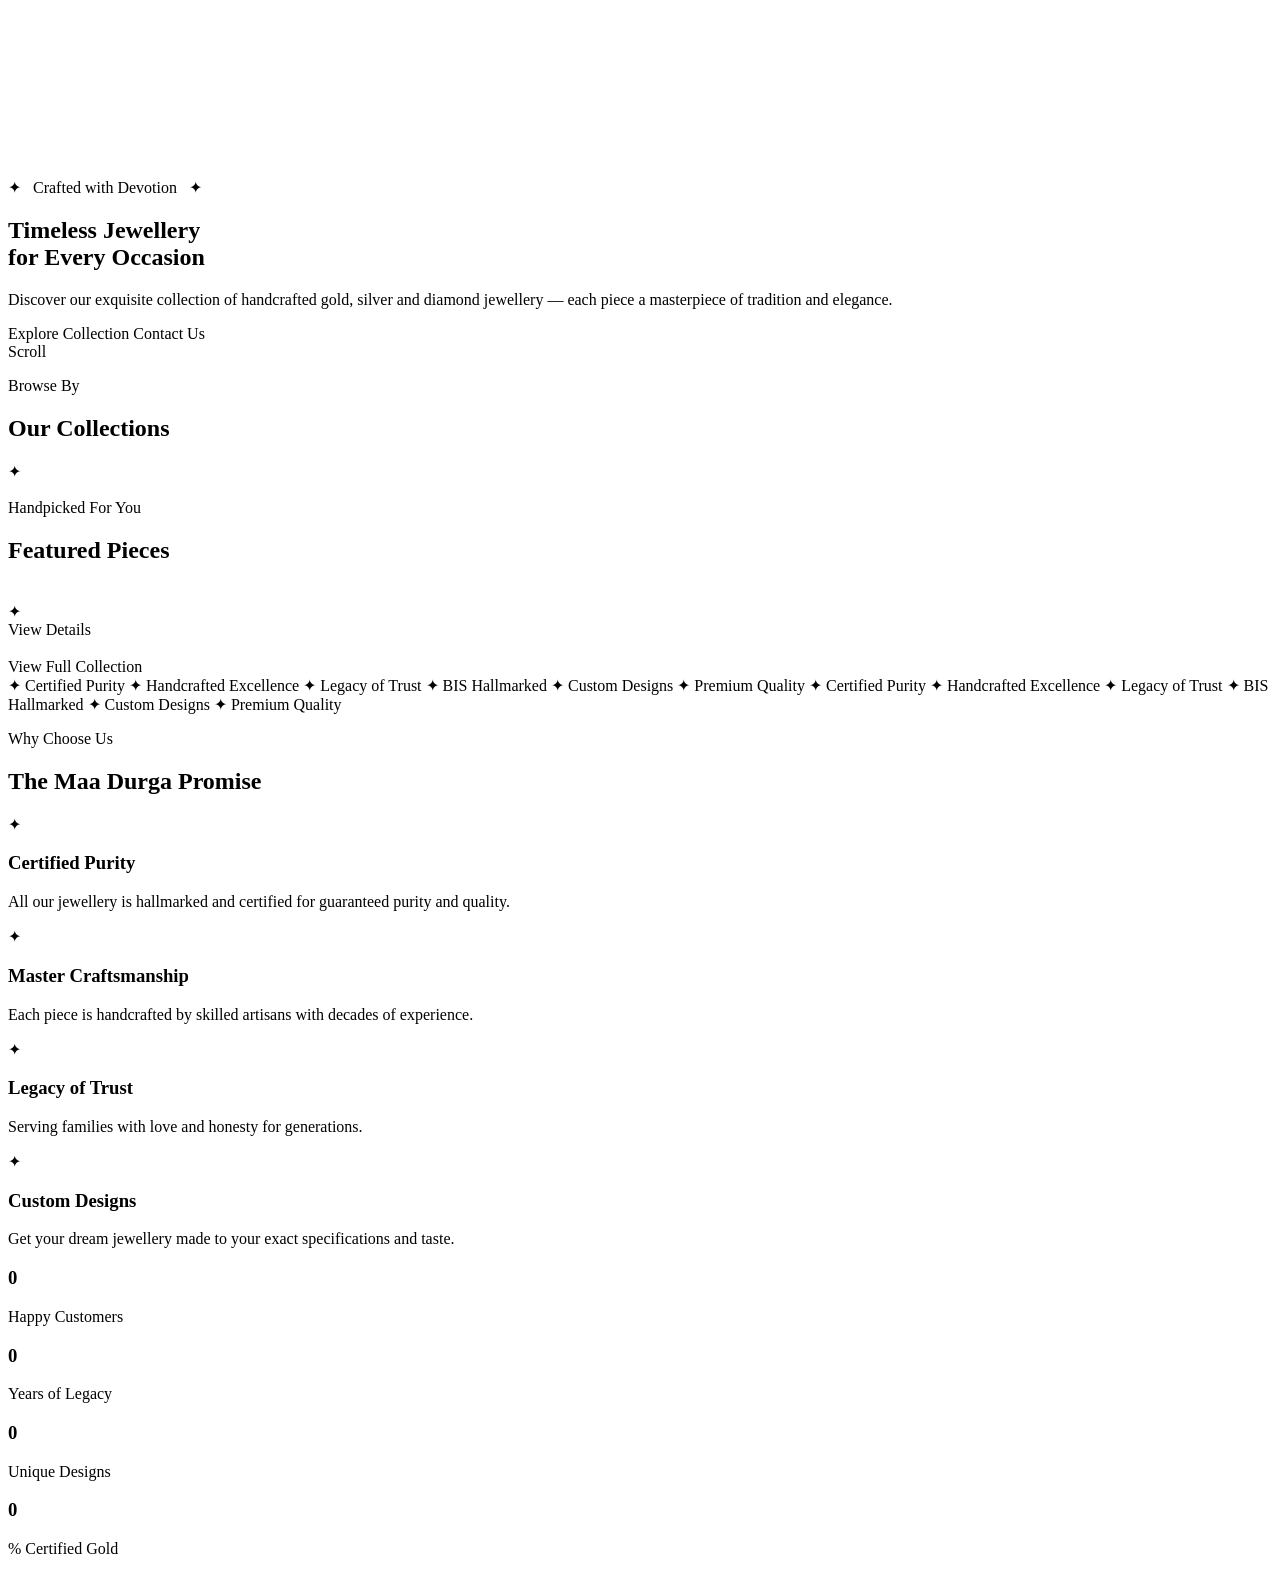
<file: src/main/resources/templates/index.html>
<!--<!DOCTYPE html>-->
<!--<html xmlns:th="http://www.thymeleaf.org"-->
<!--      th:replace="~{layout :: layout(~{::title}, ~{::main})}">-->
<!--<head>-->
<!--    <title>Maa Durga Jewellers — Timeless Elegance</title>-->
<!--</head>-->
<!--<body>-->
<!--<main>-->
<!--    &lt;!&ndash; Hero Section &ndash;&gt;-->
<!--    <section class="hero">-->
<!--        &lt;!&ndash; Background Video &ndash;&gt;-->
<!--        <video class="hero-video" autoplay muted loop playsinline>-->
<!--            <source th:src="@{/videos/hero-bg.mp4}" type="video/mp4"/>-->
<!--        </video>-->
<!--        &lt;!&ndash; Dark + Gold Overlay &ndash;&gt;-->
<!--        <div class="hero-overlay"></div>-->

<!--        <div class="hero-content">-->
<!--            <p class="hero-subtitle">✦ &nbsp; Crafted with Devotion &nbsp; ✦</p>-->
<!--            <h1 class="hero-title">-->
<!--                Timeless Jewellery<br/>-->
<!--                <span class="shimmer-text">for Every Occasion</span>-->
<!--            </h1>-->
<!--            <p class="hero-desc">Discover our exquisite collection of handcrafted gold, silver and diamond jewellery — each piece a masterpiece of tradition and elegance.</p>-->
<!--            <div class="hero-actions">-->
<!--                <a th:href="@{/products}" class="btn-gold">Explore Collection</a>-->
<!--                <a th:href="@{/contact}"  class="btn-outline">Contact Us</a>-->
<!--            </div>-->
<!--        </div>-->

<!--        &lt;!&ndash; Scroll indicator &ndash;&gt;-->
<!--        <div class="hero-scroll">-->
<!--            <span>Scroll</span>-->
<!--            <div class="hero-scroll-line"></div>-->
<!--        </div>-->
<!--    </section>-->

<!--    &lt;!&ndash; Categories Section &ndash;&gt;-->
<!--    <section class="section" th:if="${not #lists.isEmpty(categories)}">-->
<!--        <div class="container">-->
<!--            <div class="section-header">-->
<!--                <p class="section-label">Browse By</p>-->
<!--                <h2 class="section-title">Our Collections</h2>-->
<!--                <div class="section-divider"></div>-->
<!--            </div>-->
<!--            <div class="categories-grid">-->
<!--                <a th:each="cat : ${categories}"-->
<!--                   th:href="@{/products/category/{slug}(slug=${cat.slug})}"-->
<!--                   class="category-card">-->
<!--                    <span class="category-icon">✦</span>-->
<!--                    <h3 th:text="${cat.name}"></h3>-->
<!--                    <p th:text="${cat.description}"></p>-->
<!--                </a>-->
<!--            </div>-->
<!--        </div>-->
<!--    </section>-->

<!--    &lt;!&ndash; Featured Products Section &ndash;&gt;-->
<!--    <section class="section section-dark" th:if="${not #lists.isEmpty(featuredProducts)}">-->
<!--        <div class="container">-->
<!--            <div class="section-header">-->
<!--                <p class="section-label">Handpicked For You</p>-->
<!--                <h2 class="section-title">Featured Pieces</h2>-->
<!--                <div class="section-divider"></div>-->
<!--            </div>-->
<!--            <div class="products-grid">-->
<!--                <div th:each="product : ${featuredProducts}" class="product-card">-->
<!--                    <a th:href="@{/products/{id}(id=${product.id})}" class="product-card-link">-->
<!--                        <div class="product-card-image">-->
<!--                            <img th:if="${product.imageUrl != null}" th:src="${product.imageUrl}" th:alt="${product.name}"/>-->
<!--                            <div th:if="${product.imageUrl == null}" class="product-card-placeholder"><span>✦</span></div>-->
<!--                            <div class="product-card-overlay"><span>View Details</span></div>-->
<!--                        </div>-->
<!--                        <div class="product-card-info">-->
<!--                            <p class="product-card-category" th:text="${product.category != null ? product.category.name : ''}"></p>-->
<!--                            <h3 class="product-card-name" th:text="${product.name}"></h3>-->
<!--                            <p class="product-card-material" th:text="${product.material}"></p>-->
<!--                            <p class="product-card-price" th:text="'₹ ' + ${#numbers.formatDecimal(product.price, 1, 'COMMA', 2, 'POINT')}"></p>-->
<!--                        </div>-->
<!--                    </a>-->
<!--                </div>-->
<!--            </div>-->
<!--            <div class="section-cta">-->
<!--                <a th:href="@{/products}" class="btn-gold">View Full Collection</a>-->
<!--            </div>-->
<!--        </div>-->
<!--    </section>-->

<!--    &lt;!&ndash; Why Us Section &ndash;&gt;-->
<!--    <section class="section">-->
<!--        <div class="container">-->
<!--            <div class="section-header">-->
<!--                <p class="section-label">Why Choose Us</p>-->
<!--                <h2 class="section-title">The Maa Durga Promise</h2>-->
<!--                <div class="section-divider"></div>-->
<!--            </div>-->
<!--            <div class="features-grid">-->
<!--                <div class="feature-card">-->
<!--                    <div class="feature-icon">✦</div>-->
<!--                    <h3>Certified Purity</h3>-->
<!--                    <p>All our jewellery is hallmarked and certified for guaranteed purity and quality.</p>-->
<!--                </div>-->
<!--                <div class="feature-card">-->
<!--                    <div class="feature-icon">✦</div>-->
<!--                    <h3>Master Craftsmanship</h3>-->
<!--                    <p>Each piece is handcrafted by skilled artisans with decades of experience.</p>-->
<!--                </div>-->
<!--                <div class="feature-card">-->
<!--                    <div class="feature-icon">✦</div>-->
<!--                    <h3>Legacy of Trust</h3>-->
<!--                    <p>Serving families with love and honesty for generations.</p>-->
<!--                </div>-->
<!--                <div class="feature-card">-->
<!--                    <div class="feature-icon">✦</div>-->
<!--                    <h3>Custom Designs</h3>-->
<!--                    <p>Get your dream jewellery made to your exact specifications and taste.</p>-->
<!--                </div>-->
<!--            </div>-->
<!--        </div>-->
<!--    </section>-->
<!--</main>-->
<!--</body>-->
<!--</html>-->



<!DOCTYPE html>
<html xmlns:th="http://www.thymeleaf.org"
      th:replace="~{layout :: layout(~{::title}, ~{::main})}">
<head>
    <title>Maa Durga Jewellers — Timeless Elegance</title>
</head>
<body>
<main>

    <!-- Hero Section -->
    <section class="hero">
        <video class="hero-video" autoplay muted loop playsinline>
            <source th:src="@{/videos/hero-bg.mp4}" type="video/mp4"/>
        </video>
        <div class="hero-overlay"></div>
        <div class="hero-content">
            <p class="hero-subtitle">✦ &nbsp; Crafted with Devotion &nbsp; ✦</p>
            <h1 class="hero-title">
                Timeless Jewellery<br/>
                <span class="shimmer-text">for Every Occasion</span>
            </h1>
            <p class="hero-desc">Discover our exquisite collection of handcrafted gold, silver and diamond jewellery — each piece a masterpiece of tradition and elegance.</p>
            <div class="hero-actions">
                <a th:href="@{/products}" class="btn-gold">Explore Collection</a>
                <a th:href="@{/contact}"  class="btn-outline">Contact Us</a>
            </div>
        </div>
        <div class="hero-scroll">
            <span>Scroll</span>
            <div class="hero-scroll-line"></div>
        </div>
    </section>

    <!-- Categories Section -->
    <section class="section" th:if="${not #lists.isEmpty(categories)}">
        <div class="container">
            <div class="section-header" data-aos="fade-up">
                <p class="section-label">Browse By</p>
                <h2 class="section-title">Our Collections</h2>
                <div class="section-divider"></div>
            </div>
            <div class="categories-grid">
                <a th:each="cat, iterStat : ${categories}"
                   th:href="@{/products/category/{slug}(slug=${cat.slug})}"
                   class="category-card"
                   data-aos="fade-up"
                   th:attr="data-aos-delay=${iterStat.index * 100}">
                    <span class="category-icon">✦</span>
                    <h3 th:text="${cat.name}"></h3>
                    <p th:text="${cat.description}"></p>
                </a>
            </div>
        </div>
    </section>

    <!-- Featured Products Section -->
    <section class="section section-dark" th:if="${not #lists.isEmpty(featuredProducts)}">
        <div class="container">
            <div class="section-header" data-aos="fade-up">
                <p class="section-label">Handpicked For You</p>
                <h2 class="section-title">Featured Pieces</h2>
                <div class="section-divider"></div>
            </div>
            <div class="products-grid">
                <div th:each="product, iterStat : ${featuredProducts}"
                     class="product-card"
                     data-aos="fade-up"
                     th:attr="data-aos-delay=${iterStat.index * 120}">
                    <a th:href="@{/products/{id}(id=${product.id})}" class="product-card-link">
                        <div class="product-card-image">
                            <img th:if="${product.imageUrl != null}" th:src="${product.imageUrl}" th:alt="${product.name}"/>
                            <div th:if="${product.imageUrl == null}" class="product-card-placeholder"><span>✦</span></div>
                            <div class="product-card-overlay"><span>View Details</span></div>
                        </div>
                        <div class="product-card-info">
                            <p class="product-card-category" th:text="${product.category != null ? product.category.name : ''}"></p>
                            <h3 class="product-card-name" th:text="${product.name}"></h3>
                            <p class="product-card-material" th:text="${product.material}"></p>
                            <p class="product-card-price" th:text="'₹ ' + ${#numbers.formatDecimal(product.price, 1, 'COMMA', 2, 'POINT')}"></p>
                        </div>
                    </a>
                </div>
            </div>
            <div class="section-cta" data-aos="fade-up" data-aos-delay="200">
                <a th:href="@{/products}" class="btn-gold">View Full Collection</a>
            </div>
        </div>
    </section>

    <!-- Marquee Trust Strip -->
    <div class="marquee-strip" data-aos="fade-in">
        <div class="marquee-track">
            <span>✦ Certified Purity</span>
            <span>✦ Handcrafted Excellence</span>
            <span>✦ Legacy of Trust</span>
            <span>✦ BIS Hallmarked</span>
            <span>✦ Custom Designs</span>
            <span>✦ Premium Quality</span>
            <span>✦ Certified Purity</span>
            <span>✦ Handcrafted Excellence</span>
            <span>✦ Legacy of Trust</span>
            <span>✦ BIS Hallmarked</span>
            <span>✦ Custom Designs</span>
            <span>✦ Premium Quality</span>
        </div>
    </div>

    <!-- Why Us Section -->
    <section class="section">
        <div class="container">
            <div class="section-header" data-aos="fade-up">
                <p class="section-label">Why Choose Us</p>
                <h2 class="section-title">The Maa Durga Promise</h2>
                <div class="section-divider"></div>
            </div>
            <div class="features-grid">
                <div class="feature-card" data-aos="fade-up" data-aos-delay="0">
                    <div class="feature-icon">✦</div>
                    <h3>Certified Purity</h3>
                    <p>All our jewellery is hallmarked and certified for guaranteed purity and quality.</p>
                </div>
                <div class="feature-card" data-aos="fade-up" data-aos-delay="100">
                    <div class="feature-icon">✦</div>
                    <h3>Master Craftsmanship</h3>
                    <p>Each piece is handcrafted by skilled artisans with decades of experience.</p>
                </div>
                <div class="feature-card" data-aos="fade-up" data-aos-delay="200">
                    <div class="feature-icon">✦</div>
                    <h3>Legacy of Trust</h3>
                    <p>Serving families with love and honesty for generations.</p>
                </div>
                <div class="feature-card" data-aos="fade-up" data-aos-delay="300">
                    <div class="feature-icon">✦</div>
                    <h3>Custom Designs</h3>
                    <p>Get your dream jewellery made to your exact specifications and taste.</p>
                </div>
            </div>
        </div>
    </section>

    <!-- Stats Section -->
    <section class="section section-dark stats-section">
        <div class="container">
            <div class="stats-row">
                <div class="stat-item" data-aos="zoom-in" data-aos-delay="0">
                    <h3 class="stat-number" data-target="5000">0</h3>
                    <p class="stat-label-pub">Happy Customers</p>
                </div>
                <div class="stat-divider"></div>
                <div class="stat-item" data-aos="zoom-in" data-aos-delay="150">
                    <h3 class="stat-number" data-target="5+">0</h3>
                    <p class="stat-label-pub">Years of Legacy</p>
                </div>
                <div class="stat-divider"></div>
                <div class="stat-item" data-aos="zoom-in" data-aos-delay="300">
                    <h3 class="stat-number" data-target="1200">0</h3>
                    <p class="stat-label-pub">Unique Designs</p>
                </div>
                <div class="stat-divider"></div>
                <div class="stat-item" data-aos="zoom-in" data-aos-delay="450">
                    <h3 class="stat-number" data-target="100">0</h3>
                    <p class="stat-label-pub">% Certified Gold</p>
                </div>
            </div>
        </div>
    </section>

</main>
</body>
</html>
</file>
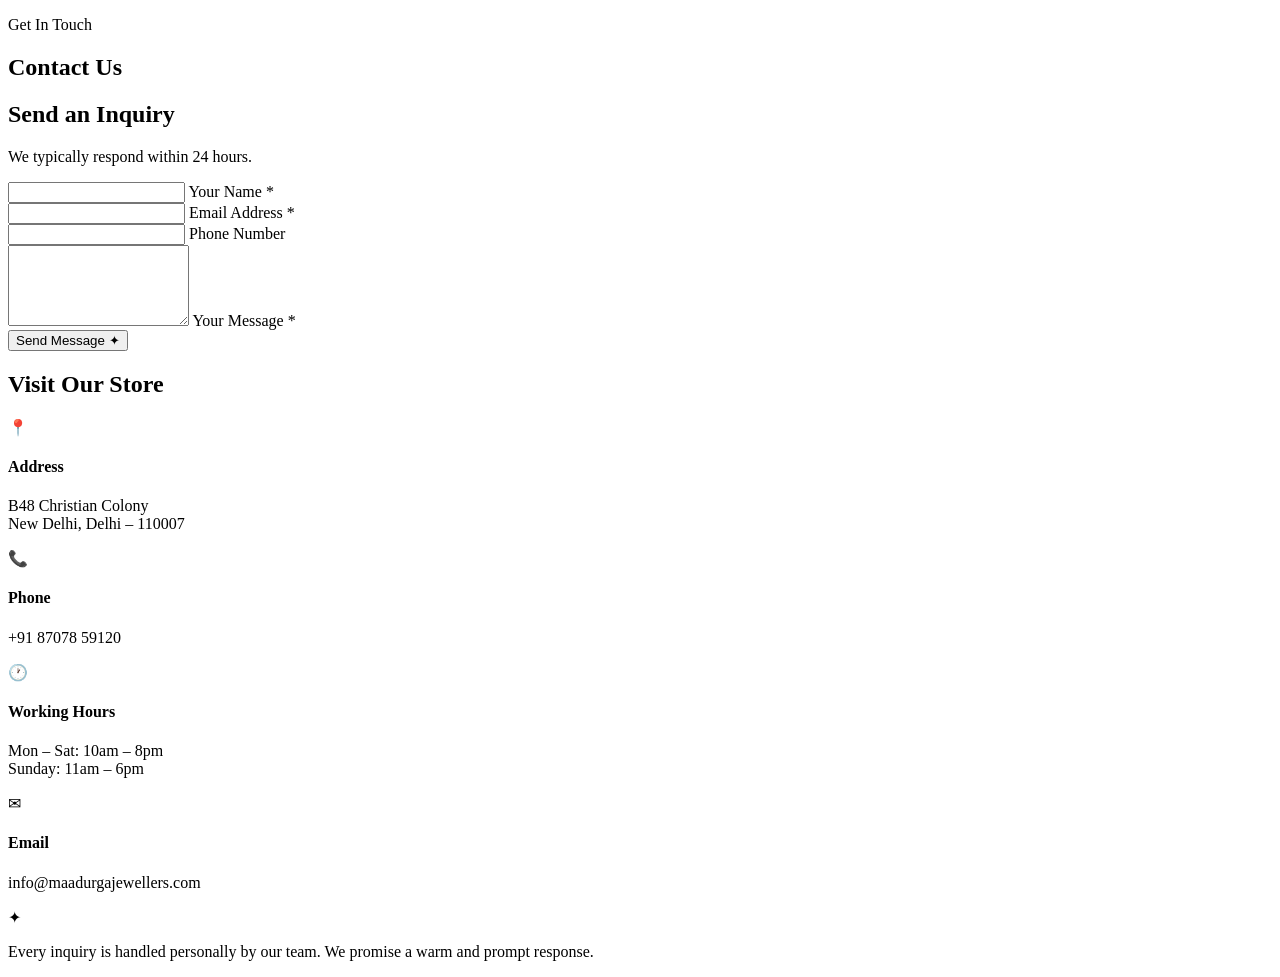
<file: src/main/resources/templates/contact.html>
<!--<!DOCTYPE html>-->
<!--<html xmlns:th="http://www.thymeleaf.org"-->
<!--      th:replace="~{layout :: layout(~{::title}, ~{::main})}">-->
<!--<head>-->
<!--    <title>Contact — Maa Durga Jewellers</title>-->
<!--</head>-->
<!--<body>-->
<!--<main>-->
<!--    <section class="page-hero">-->
<!--        <div class="container">-->
<!--            <p class="section-label">Get In Touch</p>-->
<!--            <h1 class="page-hero-title">Contact Us</h1>-->
<!--            <div class="section-divider"></div>-->
<!--        </div>-->
<!--    </section>-->

<!--    <section class="section">-->
<!--        <div class="container">-->
<!--            <div class="contact-grid">-->

<!--                &lt;!&ndash; Form &ndash;&gt;-->
<!--                <div class="contact-form-box">-->
<!--                    <h2>Send an Inquiry</h2>-->

<!--                    <div class="alert-success"-->
<!--                         th:if="${successMessage}"-->
<!--                         th:text="${successMessage}"></div>-->

<!--                    <form th:action="@{/contact}" th:object="${inquiryForm}" method="post">-->
<!--                        <div class="form-group">-->
<!--                            <label>Your Name *</label>-->
<!--                            <input type="text" th:field="*{name}" placeholder="Full name"/>-->
<!--                            <span class="field-error" th:if="${#fields.hasErrors('name')}"-->
<!--                                  th:errors="*{name}"></span>-->
<!--                        </div>-->
<!--                        <div class="form-group">-->
<!--                            <label>Email Address *</label>-->
<!--                            <input type="email" th:field="*{email}" placeholder="you@example.com"/>-->
<!--                            <span class="field-error" th:if="${#fields.hasErrors('email')}"-->
<!--                                  th:errors="*{email}"></span>-->
<!--                        </div>-->
<!--                        <div class="form-group">-->
<!--                            <label>Phone Number</label>-->
<!--                            <input type="text" th:field="*{phone}" placeholder="+91 00000 00000"/>-->
<!--                        </div>-->
<!--                        <div class="form-group">-->
<!--                            <label>Message *</label>-->
<!--                            <textarea th:field="*{message}" rows="5"-->
<!--                                      placeholder="Tell us what you're looking for..."></textarea>-->
<!--                            <span class="field-error" th:if="${#fields.hasErrors('message')}"-->
<!--                                  th:errors="*{message}"></span>-->
<!--                        </div>-->
<!--                        <button type="submit" class="btn-gold btn-full">Send Message</button>-->
<!--                    </form>-->
<!--                </div>-->

<!--                &lt;!&ndash; Info &ndash;&gt;-->
<!--                <div class="contact-info-box">-->
<!--                    <h2>Visit Our Store</h2>-->
<!--                    <div class="contact-info-item">-->
<!--                        <span class="contact-icon">📍</span>-->
<!--                        <div>-->
<!--                            <h4>Address</h4>-->
<!--                            <p>B48 Christian Colony<br/>New Delhi, Delhi – 110007</p>-->
<!--                        </div>-->
<!--                    </div>-->
<!--                    <div class="contact-info-item">-->
<!--                        <span class="contact-icon">📞</span>-->
<!--                        <div>-->
<!--                            <h4>Phone</h4>-->
<!--                            <p>+91 87078 59120</p>-->
<!--                        </div>-->
<!--                    </div>-->
<!--                    <div class="contact-info-item">-->
<!--                        <span class="contact-icon">🕐</span>-->
<!--                        <div>-->
<!--                            <h4>Working Hours</h4>-->
<!--                            <p>Mon – Sat: 10am – 8pm<br/>Sunday: 11am – 6pm</p>-->
<!--                        </div>-->
<!--                    </div>-->
<!--                    <div class="contact-info-item">-->
<!--                        <span class="contact-icon">✉</span>-->
<!--                        <div>-->
<!--                            <h4>Email</h4>-->
<!--                            <p>info@maadurgajewellers.com</p>-->
<!--                        </div>-->
<!--                    </div>-->
<!--                </div>-->

<!--            </div>-->
<!--        </div>-->
<!--    </section>-->
<!--</main>-->
<!--</body>-->
<!--</html>-->



<!DOCTYPE html>
<html xmlns:th="http://www.thymeleaf.org"
      th:replace="~{layout :: layout(~{::title}, ~{::main})}">
<head>
    <title>Contact — Maa Durga Jewellers</title>
</head>
<body>
<main>

    <!-- Page Hero -->
    <section class="page-hero">
        <div class="container">
            <p class="section-label" data-aos="fade-up">Get In Touch</p>
            <h1 class="page-hero-title" data-aos="fade-up" data-aos-delay="100">
                Contact <span class="shimmer-text">Us</span>
            </h1>
            <div class="section-divider" data-aos="fade-up" data-aos-delay="200"></div>
        </div>
    </section>

    <section class="section">
        <div class="container">
            <div class="contact-grid">

                <!-- Form -->
                <div class="contact-form-box" data-aos="fade-right">
                    <h2>Send an Inquiry</h2>
                    <p class="contact-form-sub">We typically respond within 24 hours.</p>

                    <div class="alert-success"
                         th:if="${successMessage}"
                         th:text="${successMessage}"></div>

                    <form th:action="@{/contact}" th:object="${inquiryForm}" method="post">

                        <div class="form-group floating">
                            <input type="text" th:field="*{name}"
                                   placeholder=" " id="nameField"/>
                            <label for="nameField">Your Name *</label>
                            <span class="field-error"
                                  th:if="${#fields.hasErrors('name')}"
                                  th:errors="*{name}"></span>
                        </div>

                        <div class="form-group floating">
                            <input type="email" th:field="*{email}"
                                   placeholder=" " id="emailField"/>
                            <label for="emailField">Email Address *</label>
                            <span class="field-error"
                                  th:if="${#fields.hasErrors('email')}"
                                  th:errors="*{email}"></span>
                        </div>

                        <div class="form-group floating">
                            <input type="text" th:field="*{phone}"
                                   placeholder=" " id="phoneField"/>
                            <label for="phoneField">Phone Number</label>
                        </div>

                        <div class="form-group floating">
                            <textarea th:field="*{message}" rows="5"
                                      placeholder=" " id="msgField"></textarea>
                            <label for="msgField">Your Message *</label>
                            <span class="field-error"
                                  th:if="${#fields.hasErrors('message')}"
                                  th:errors="*{message}"></span>
                        </div>

                        <button type="submit" class="btn-gold btn-full btn-submit">
                            <span class="btn-text">Send Message</span>
                            <span class="btn-icon">✦</span>
                        </button>
                    </form>
                </div>

                <!-- Info -->
                <div class="contact-info-box" data-aos="fade-left" data-aos-delay="150">
                    <h2>Visit Our Store</h2>

                    <div class="contact-info-item">
                        <div class="contact-icon-box">📍</div>
                        <div>
                            <h4>Address</h4>
                            <p>B48 Christian Colony<br/>New Delhi, Delhi – 110007</p>
                        </div>
                    </div>

                    <div class="contact-info-item">
                        <div class="contact-icon-box">📞</div>
                        <div>
                            <h4>Phone</h4>
                            <p>+91 87078 59120</p>
                        </div>
                    </div>

                    <div class="contact-info-item">
                        <div class="contact-icon-box">🕐</div>
                        <div>
                            <h4>Working Hours</h4>
                            <p>Mon – Sat: 10am – 8pm<br/>Sunday: 11am – 6pm</p>
                        </div>
                    </div>

                    <div class="contact-info-item">
                        <div class="contact-icon-box">✉</div>
                        <div>
                            <h4>Email</h4>
                            <p>info@maadurgajewellers.com</p>
                        </div>
                    </div>

                    <!-- Decorative gold box -->
                    <div class="contact-promise">
                        <span class="contact-promise-icon">✦</span>
                        <p>Every inquiry is handled personally by our team. We promise a warm and prompt response.</p>
                    </div>
                </div>

            </div>
        </div>
    </section>

</main>
</body>
</html>
</file>
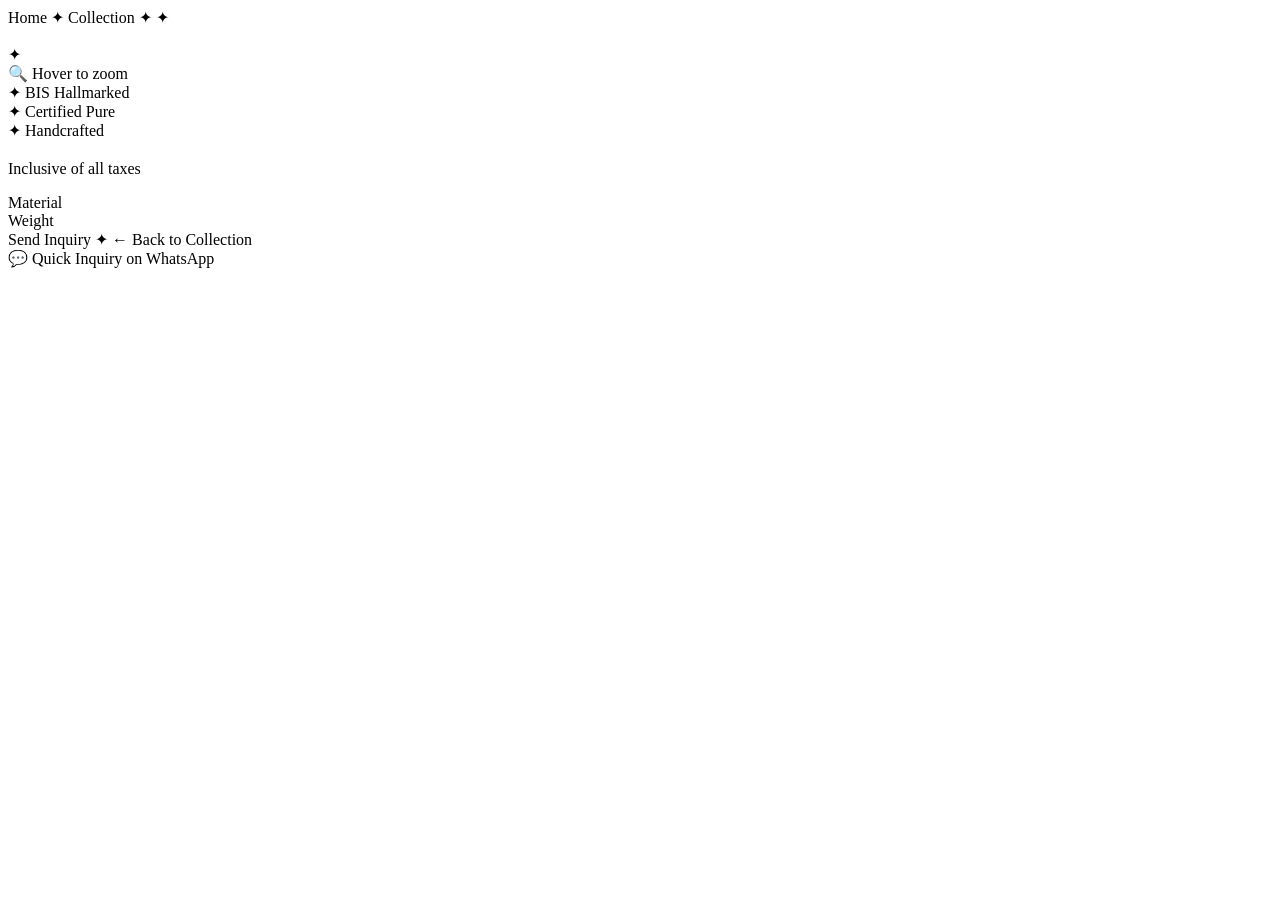
<file: src/main/resources/templates/product-detail.html>
<!--<!DOCTYPE html>-->
<!--<html xmlns:th="http://www.thymeleaf.org"-->
<!--      th:replace="~{layout :: layout(~{::title}, ~{::main})}">-->
<!--<head>-->
<!--&lt;!&ndash;    <title th:content="${product.name} + ' — Maa Durga Jewellers'">Product Detail</title>&ndash;&gt;-->
<!--    <title th:text="${product.name} + ' — Maa Durga Jewellers'">Product Detail</title>-->
<!--</head>-->
<!--<body>-->
<!--<main>-->
<!--    <section class="section">-->
<!--        <div class="container">-->
<!--            <div class="product-detail-grid">-->

<!--                &lt;!&ndash; Image &ndash;&gt;-->
<!--                <div class="product-detail-image">-->
<!--                    <img th:if="${product.imageUrl != null}"-->
<!--                         th:src="${product.imageUrl}"-->
<!--                         th:alt="${product.name}"-->
<!--                         class="detail-img"/>-->
<!--                    <div th:if="${product.imageUrl == null}" class="detail-img-placeholder">-->
<!--                        <span>✦</span>-->
<!--                    </div>-->
<!--                </div>-->

<!--                &lt;!&ndash; Info &ndash;&gt;-->
<!--                <div class="product-detail-info">-->
<!--                    <p class="product-card-category"-->
<!--                       th:text="${product.category != null ? product.category.name : ''}"></p>-->
<!--                    <h1 class="detail-name" th:text="${product.name}"></h1>-->
<!--                    <div class="detail-divider"></div>-->
<!--                    <p class="detail-price"-->
<!--                       th:text="'₹ ' + ${#numbers.formatDecimal(product.price, 1, 'COMMA', 2, 'POINT')}"></p>-->
<!--                    <p class="detail-desc" th:text="${product.description}"></p>-->

<!--                    <div class="detail-meta" th:if="${product.material != null or product.weight != null}">-->
<!--                        <div class="detail-meta-item" th:if="${product.material != null}">-->
<!--                            <span class="meta-label">Material</span>-->
<!--                            <span class="meta-value" th:text="${product.material}"></span>-->
<!--                        </div>-->
<!--                        <div class="detail-meta-item" th:if="${product.weight != null}">-->
<!--                            <span class="meta-label">Weight</span>-->
<!--                            <span class="meta-value" th:text="${product.weight}"></span>-->
<!--                        </div>-->
<!--                    </div>-->

<!--                    <div class="detail-actions">-->
<!--                        <a th:href="@{/contact}" class="btn-gold">Send Inquiry</a>-->
<!--                        <a th:href="@{/products}" class="btn-outline">← Back to Collection</a>-->
<!--                    </div>-->
<!--                </div>-->

<!--            </div>-->
<!--        </div>-->
<!--    </section>-->
<!--</main>-->
<!--</body>-->
<!--</html>-->



<!DOCTYPE html>
<html xmlns:th="http://www.thymeleaf.org"
      th:replace="~{layout :: layout(~{::title}, ~{::main})}">
<head>
    <title th:text="${product.name} + ' — Maa Durga Jewellers'">Product</title>
</head>
<body>
<main>

    <!-- Breadcrumb -->
    <div class="breadcrumb-bar">
        <div class="container">
            <nav class="breadcrumb">
                <a th:href="@{/}">Home</a>
                <span class="bc-sep">✦</span>
                <a th:href="@{/products}">Collection</a>
                <span class="bc-sep">✦</span>
                <a th:if="${product.category != null}"
                   th:href="@{/products/category/{slug}(slug=${product.category.slug})}"
                   th:text="${product.category.name}"></a>
                <span class="bc-sep">✦</span>
                <span th:text="${product.name}" class="bc-current"></span>
            </nav>
        </div>
    </div>

    <section class="section">
        <div class="container">
            <div class="product-detail-grid">

                <!-- Left — Image -->
                <div class="product-detail-left" data-aos="fade-right">
                    <div class="detail-image-wrapper">
                        <img th:if="${product.imageUrl != null}"
                             th:src="${product.imageUrl}"
                             th:alt="${product.name}"
                             class="detail-img"
                             id="detailMainImg"/>
                        <div th:if="${product.imageUrl == null}"
                             class="detail-img-placeholder">
                            <span>✦</span>
                        </div>

                        <!-- Image zoom hint -->
                        <div class="detail-zoom-hint" th:if="${product.imageUrl != null}">
                            <span>🔍 Hover to zoom</span>
                        </div>
                    </div>

                    <!-- Trust badges below image -->
                    <div class="detail-trust-badges">
                        <div class="trust-badge">
                            <span class="trust-icon">✦</span>
                            <span>BIS Hallmarked</span>
                        </div>
                        <div class="trust-badge">
                            <span class="trust-icon">✦</span>
                            <span>Certified Pure</span>
                        </div>
                        <div class="trust-badge">
                            <span class="trust-icon">✦</span>
                            <span>Handcrafted</span>
                        </div>
                    </div>
                </div>

                <!-- Right — Info -->
                <div class="product-detail-right" data-aos="fade-left"
                     data-aos-delay="150">

                    <!-- Category -->
                    <p class="product-card-category"
                       th:text="${product.category != null
                           ? product.category.name : ''}"></p>

                    <!-- Name -->
                    <h1 class="detail-name" th:text="${product.name}"></h1>

                    <!-- Divider -->
                    <div class="detail-divider"></div>

                    <!-- Price -->
                    <div class="detail-price-row">
                        <p class="detail-price"
                           th:text="'₹ ' + ${#numbers.formatDecimal(
                               product.price, 1, 'COMMA', 2, 'POINT')}"></p>
                        <span class="detail-price-note">Inclusive of all taxes</span>
                    </div>

                    <!-- Description -->
                    <p class="detail-desc" th:text="${product.description}"></p>

                    <!-- Meta specs -->
                    <div class="detail-meta"
                         th:if="${product.material != null
                             or product.weight != null}">
                        <div class="detail-meta-item"
                             th:if="${product.material != null}">
                            <span class="meta-label">Material</span>
                            <span class="meta-value"
                                  th:text="${product.material}"></span>
                        </div>
                        <div class="detail-meta-divider"
                             th:if="${product.material != null
                                 and product.weight != null}"></div>
                        <div class="detail-meta-item"
                             th:if="${product.weight != null}">
                            <span class="meta-label">Weight</span>
                            <span class="meta-value"
                                  th:text="${product.weight}"></span>
                        </div>
                    </div>

                    <!-- CTA Buttons -->
                    <div class="detail-actions">
                        <a th:href="@{/contact}" class="btn-gold btn-detail-cta">
                            <span>Send Inquiry</span>
                            <span class="btn-icon">✦</span>
                        </a>
                        <a th:href="@{/products}" class="btn-outline">
                            ← Back to Collection
                        </a>
                    </div>

                    <!-- WhatsApp quick inquiry -->
                    <a class="whatsapp-btn"
                       th:href="'https://wa.me/918707859120?text=Hi, I am interested in '
                           + ${product.name} + ' priced at ₹'
                           + ${#numbers.formatDecimal(product.price,1,'COMMA',2,'POINT')}"
                       target="_blank">
                        <span class="whatsapp-icon">💬</span>
                        <span>Quick Inquiry on WhatsApp</span>
                    </a>

                </div>
            </div>
        </div>
    </section>

</main>

<!-- Image zoom script -->
<!--<script th:inline="javascript">-->
<!--    document.addEventListener('DOMContentLoaded', function () {-->
<!--        const img = document.getElementById('detailMainImg');-->
<!--        if (!img) return;-->

<!--        img.addEventListener('mousemove', function (e) {-->
<!--            const rect   = img.getBoundingClientRect();-->
<!--            const x      = ((e.clientX - rect.left) / rect.width)  * 100;-->
<!--            const y      = ((e.clientY - rect.top)  / rect.height) * 100;-->
<!--            img.style.transformOrigin = x + '% ' + y + '%';-->
<!--            img.style.transform       = 'scale(1.6)';-->
<!--        });-->

<!--        img.addEventListener('mouseleave', function () {-->
<!--            img.style.transform       = 'scale(1)';-->
<!--            img.style.transformOrigin = 'center center';-->
<!--        });-->
<!--    });-->
<!--</script>-->


<script th:inline="javascript">
    document.addEventListener('DOMContentLoaded', function () {

        // Image zoom on hover
        const img = document.getElementById('detailMainImg');
        if (img) {
            img.addEventListener('mousemove', function (e) {
                const rect = img.getBoundingClientRect();
                const x    = ((e.clientX - rect.left) / rect.width)  * 100;
                const y    = ((e.clientY - rect.top)  / rect.height) * 100;
                img.style.transformOrigin = x + '% ' + y + '%';
                img.style.transform       = 'scale(1.6)';
            });
            img.addEventListener('mouseleave', function () {
                img.style.transform       = 'scale(1)';
                img.style.transformOrigin = 'center center';
            });
        }

        // Update sticky button to use WhatsApp on mobile
        const stickyBtn = document.querySelector('.sticky-inquiry');
        const waBtn     = document.querySelector('.whatsapp-btn');
        if (stickyBtn && waBtn && window.innerWidth <= 768) {
            stickyBtn.href      = waBtn.href;
            stickyBtn.target    = '_blank';
            stickyBtn.innerHTML = '💬 &nbsp; WhatsApp Inquiry';
        }

    });
</script>

</body>
</html>
</file>
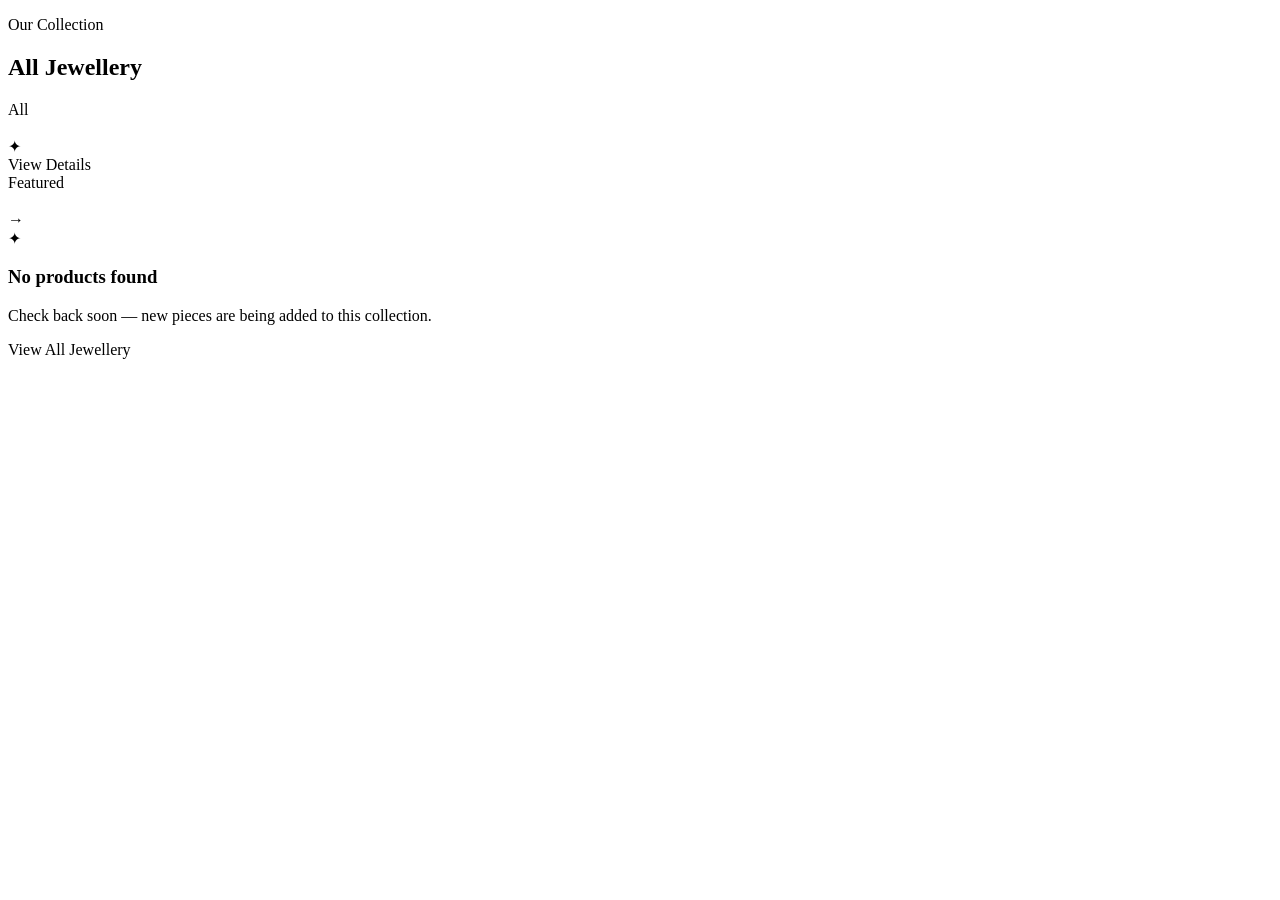
<file: src/main/resources/templates/products.html>
<!--<!DOCTYPE html>-->
<!--<html xmlns:th="http://www.thymeleaf.org"-->
<!--      th:replace="~{layout :: layout(~{::title}, ~{::main})}">-->
<!--<head>-->
<!--    <title>Collection — Maa Durga Jewellers</title>-->
<!--</head>-->
<!--<body>-->
<!--<main>-->
<!--    <section class="page-hero">-->
<!--        <div class="container">-->
<!--            <p class="section-label">Our Collection</p>-->
<!--            <h1 class="page-hero-title"-->
<!--                th:text="${selectedCategory != null ? selectedCategory.name : 'All Jewellery'}"></h1>-->
<!--            <div class="section-divider"></div>-->
<!--        </div>-->
<!--    </section>-->

<!--    <section class="section">-->
<!--        <div class="container">-->

<!--            &lt;!&ndash; Category Filter Bar &ndash;&gt;-->
<!--            <div class="filter-bar">-->
<!--                <a th:href="@{/products}"-->
<!--                   th:classappend="${selectedCategory == null ? 'active' : ''}">All</a>-->
<!--                <a th:each="cat : ${categories}"-->
<!--                   th:href="@{/products/category/{slug}(slug=${cat.slug})}"-->
<!--                   th:text="${cat.name}"-->
<!--                   th:classappend="${selectedCategory != null and selectedCategory.id == cat.id ? 'active' : ''}">-->
<!--                </a>-->
<!--            </div>-->

<!--            &lt;!&ndash; Products Grid &ndash;&gt;-->
<!--&lt;!&ndash;            <div class="products-grid" th:if="${not #lists.isEmpty(products)}">&ndash;&gt;-->
<!--&lt;!&ndash;                <div th:each="product : ${products}" class="product-card">&ndash;&gt;-->
<!--&lt;!&ndash;                    <a th:href="@{/products/{id}(id=${product.id})}" class="product-card-link">&ndash;&gt;-->
<!--&lt;!&ndash;                        <div class="product-card-image">&ndash;&gt;-->
<!--&lt;!&ndash;                            <img th:if="${product.imageUrl != null}" th:src="${product.imageUrl}" th:alt="${product.name}"/>&ndash;&gt;-->
<!--&lt;!&ndash;                            <div th:if="${product.imageUrl == null}" class="product-card-placeholder"><span>✦</span></div>&ndash;&gt;-->
<!--&lt;!&ndash;                            <div class="product-card-overlay"><span>View Details</span></div>&ndash;&gt;-->
<!--&lt;!&ndash;                        </div>&ndash;&gt;-->
<!--&lt;!&ndash;                        <div class="product-card-info">&ndash;&gt;-->
<!--&lt;!&ndash;                            <p class="product-card-category" th:text="${product.category != null ? product.category.name : ''}"></p>&ndash;&gt;-->
<!--&lt;!&ndash;                            <h3 class="product-card-name" th:text="${product.name}"></h3>&ndash;&gt;-->
<!--&lt;!&ndash;                            <p class="product-card-material" th:text="${product.material}"></p>&ndash;&gt;-->
<!--&lt;!&ndash;                            <p class="product-card-price" th:text="'₹ ' + ${#numbers.formatDecimal(product.price, 1, 'COMMA', 2, 'POINT')}"></p>&ndash;&gt;-->
<!--&lt;!&ndash;                        </div>&ndash;&gt;-->
<!--&lt;!&ndash;                    </a>&ndash;&gt;-->
<!--&lt;!&ndash;                </div>&ndash;&gt;-->
<!--&lt;!&ndash;            </div>&ndash;&gt;-->


<!--            &lt;!&ndash; Products Grid &ndash;&gt;-->
<!--            <div class="products-grid" th:if="${not #lists.isEmpty(products)}">-->
<!--                <div th:each="product, iterStat : ${products}"-->
<!--                     class="product-card"-->
<!--                     data-aos="fade-up"-->
<!--                     th:attr="data-aos-delay=${iterStat.index * 80}">-->
<!--                    <a th:href="@{/products/{id}(id=${product.id})}" class="product-card-link">-->
<!--                        <div class="product-card-image">-->
<!--                            <img th:if="${product.imageUrl != null}"-->
<!--                                 th:src="${product.imageUrl}"-->
<!--                                 th:alt="${product.name}"/>-->
<!--                            <div th:if="${product.imageUrl == null}"-->
<!--                                 class="product-card-placeholder"><span>✦</span></div>-->
<!--                            <div class="product-card-overlay"><span>View Details</span></div>-->
<!--                        </div>-->
<!--                        <div class="product-card-info">-->
<!--                            <p class="product-card-category"-->
<!--                               th:text="${product.category != null ? product.category.name : ''}"></p>-->
<!--                            <h3 class="product-card-name" th:text="${product.name}"></h3>-->
<!--                            <p class="product-card-material" th:text="${product.material}"></p>-->
<!--                            <p class="product-card-price"-->
<!--                               th:text="'₹ ' + ${#numbers.formatDecimal(product.price, 1, 'COMMA', 2, 'POINT')}"></p>-->
<!--                        </div>-->
<!--                    </a>-->
<!--                </div>-->
<!--            </div>-->

<!--            &lt;!&ndash; Empty State &ndash;&gt;-->
<!--            <div class="empty-state" th:if="${#lists.isEmpty(products)}">-->
<!--                <span class="empty-icon">✦</span>-->
<!--                <h3>No products found</h3>-->
<!--                <p>Check back soon — new pieces are being added.</p>-->
<!--                <a th:href="@{/products}" class="btn-gold">View All</a>-->
<!--            </div>-->

<!--        </div>-->
<!--    </section>-->
<!--</main>-->
<!--</body>-->
<!--</html>-->


<!DOCTYPE html>
<html xmlns:th="http://www.thymeleaf.org"
      th:replace="~{layout :: layout(~{::title}, ~{::main})}">
<head>
    <title>Collection — Maa Durga Jewellers</title>
</head>
<body>
<main>

    <!-- Page Hero -->
    <section class="page-hero products-hero">
        <div class="products-hero-bg"></div>
        <div class="container">
            <p class="section-label" data-aos="fade-up">Our Collection</p>
            <h1 class="page-hero-title" data-aos="fade-up" data-aos-delay="100">
                <span th:if="${selectedCategory != null}"
                      th:text="${selectedCategory.name}"
                      class="shimmer-text"></span>
                <span th:if="${selectedCategory == null}">
                    All <span class="shimmer-text">Jewellery</span>
                </span>
            </h1>
            <div class="section-divider" data-aos="fade-up" data-aos-delay="200"></div>
            <p class="products-hero-sub" data-aos="fade-up" data-aos-delay="300"
               th:if="${selectedCategory != null}"
               th:text="${selectedCategory.description}"></p>
        </div>
    </section>

    <section class="section">
        <div class="container">

            <!-- Category Filter Bar -->
            <div class="filter-bar" data-aos="fade-up">
                <a th:href="@{/products}"
                   th:classappend="${selectedCategory == null ? 'active' : ''}">
                    All
                </a>
                <a th:each="cat : ${categories}"
                   th:href="@{/products/category/{slug}(slug=${cat.slug})}"
                   th:text="${cat.name}"
                   th:classappend="${selectedCategory != null
                       and selectedCategory.id == cat.id ? 'active' : ''}">
                </a>
            </div>

            <!-- Products Grid -->
            <div class="products-grid" th:if="${not #lists.isEmpty(products)}">
                <div th:each="product, iterStat : ${products}"
                     class="product-card"
                     data-aos="fade-up"
                     th:attr="data-aos-delay=${iterStat.index * 80}">
                    <a th:href="@{/products/{id}(id=${product.id})}"
                       class="product-card-link">
                        <div class="product-card-image">
                            <img th:if="${product.imageUrl != null}"
                                 th:src="${product.imageUrl}"
                                 th:alt="${product.name}"
                                 loading="lazy"/>
                            <div th:if="${product.imageUrl == null}"
                                 class="product-card-placeholder">
                                <span>✦</span>
                            </div>
                            <div class="product-card-overlay">
                                <span>View Details</span>
                            </div>
                            <!-- Featured badge -->
                            <div class="product-badge"
                                 th:if="${product.featured}">Featured</div>
                        </div>
                        <div class="product-card-info">
                            <p class="product-card-category"
                               th:text="${product.category != null
                                   ? product.category.name : ''}"></p>
                            <h3 class="product-card-name"
                                th:text="${product.name}"></h3>
                            <p class="product-card-material"
                               th:text="${product.material}"></p>
                            <div class="product-card-footer">
                                <p class="product-card-price"
                                   th:text="'₹ ' + ${#numbers.formatDecimal(
                                       product.price, 1, 'COMMA', 2, 'POINT')}">
                                </p>
                                <span class="product-card-arrow">→</span>
                            </div>
                        </div>
                    </a>
                </div>
            </div>

            <!-- Empty State -->
            <div class="empty-state" th:if="${#lists.isEmpty(products)}"
                 data-aos="fade-up">
                <div class="empty-icon-box">✦</div>
                <h3>No products found</h3>
                <p>Check back soon — new pieces are being added to this collection.</p>
                <a th:href="@{/products}" class="btn-gold">View All Jewellery</a>
            </div>

        </div>
    </section>

</main>
</body>
</html>
</file>
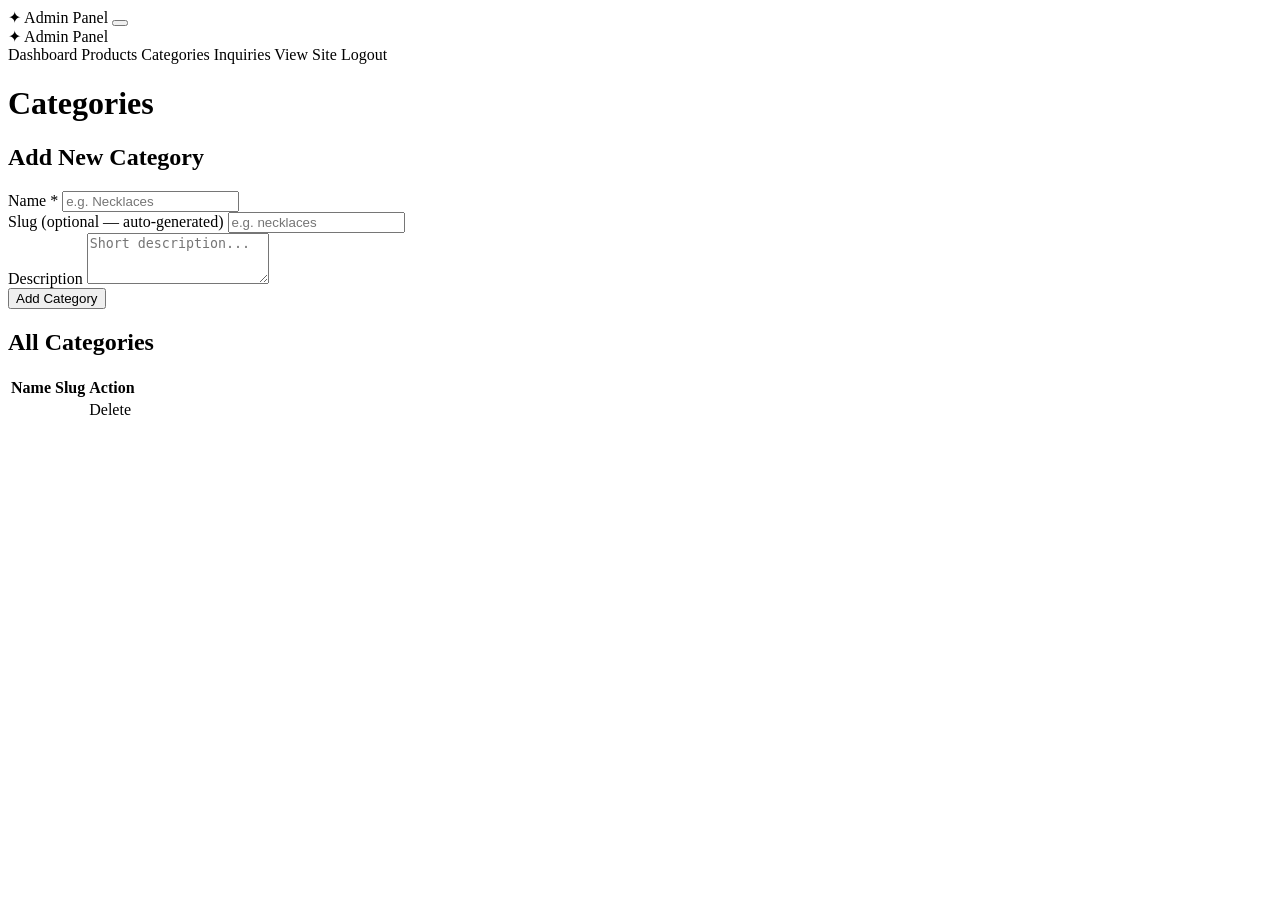
<file: src/main/resources/templates/admin/categories.html>
<!DOCTYPE html>
<html xmlns:th="http://www.thymeleaf.org">
<head>
    <meta charset="UTF-8"/>
    <title>Categories — Admin</title>
    <link rel="stylesheet" th:href="@{/css/admin.css}"/>
</head>
<body class="admin-body">

<!-- Mobile overlay -->
<div class="admin-overlay" id="adminOverlay"></div>

<!-- Mobile top bar -->
<div class="admin-topbar">
    <span class="admin-topbar-title">✦ Admin Panel</span>
    <button class="admin-menu-toggle" id="adminMenuToggle">
        <span></span><span></span><span></span>
    </button>
</div>

<div class="admin-layout">
    <aside class="admin-sidebar">
        <div class="admin-logo">✦ Admin Panel</div>
        <nav class="admin-nav">
            <a th:href="@{/admin/dashboard}">Dashboard</a>
            <a th:href="@{/admin/products}">Products</a>
            <a th:href="@{/admin/categories}" class="active">Categories</a>
            <a th:href="@{/admin/inquiries}">Inquiries</a>
            <a th:href="@{/}">View Site</a>
            <a th:href="@{/admin/logout}" class="logout">Logout</a>
        </nav>
    </aside>
    <main class="admin-main">
        <div class="admin-header"><h1>Categories</h1></div>
        <div class="alert-success" th:if="${successMessage}" th:text="${successMessage}"></div>

        <div class="admin-two-col">
            <!-- Add Form -->
            <div class="admin-card">
                <h2>Add New Category</h2>
                <form th:action="@{/admin/categories/save}"
                      th:object="${newCategory}" method="post">
                    <div class="form-group">
                        <label>Name *</label>
                        <input type="text" th:field="*{name}" placeholder="e.g. Necklaces" required/>
                    </div>
                    <div class="form-group">
                        <label>Slug (optional — auto-generated)</label>
                        <input type="text" th:field="*{slug}" placeholder="e.g. necklaces"/>
                    </div>
                    <div class="form-group">
                        <label>Description</label>
                        <textarea th:field="*{description}" rows="3"
                                  placeholder="Short description..."></textarea>
                    </div>
                    <button type="submit" class="btn-admin-gold">Add Category</button>
                </form>
            </div>

            <!-- List -->
            <div class="admin-card">
                <h2>All Categories</h2>
                <table class="admin-table">
                    <thead>
                    <tr><th>Name</th><th>Slug</th><th>Action</th></tr>
                    </thead>
                    <tbody>
                    <tr th:each="cat : ${categories}">
                        <td th:text="${cat.name}"></td>
                        <td th:text="${cat.slug}"></td>
                        <td>
                            <a th:href="@{/admin/categories/delete/{id}(id=${cat.id})}"
                               class="btn-delete"
                               onclick="return confirm('Delete this category?')">Delete</a>
                        </td>
                    </tr>
                    </tbody>
                </table>
            </div>
        </div>
    </main>
</div>

<script>
    const toggle   = document.getElementById('adminMenuToggle');
    const sidebar  = document.querySelector('.admin-sidebar');
    const overlay  = document.getElementById('adminOverlay');

    toggle.addEventListener('click', function () {
        sidebar.classList.toggle('open');
        overlay.classList.toggle('active');
    });

    overlay.addEventListener('click', function () {
        sidebar.classList.remove('open');
        overlay.classList.remove('active');
    });
</script>

</body>
</html>
</file>
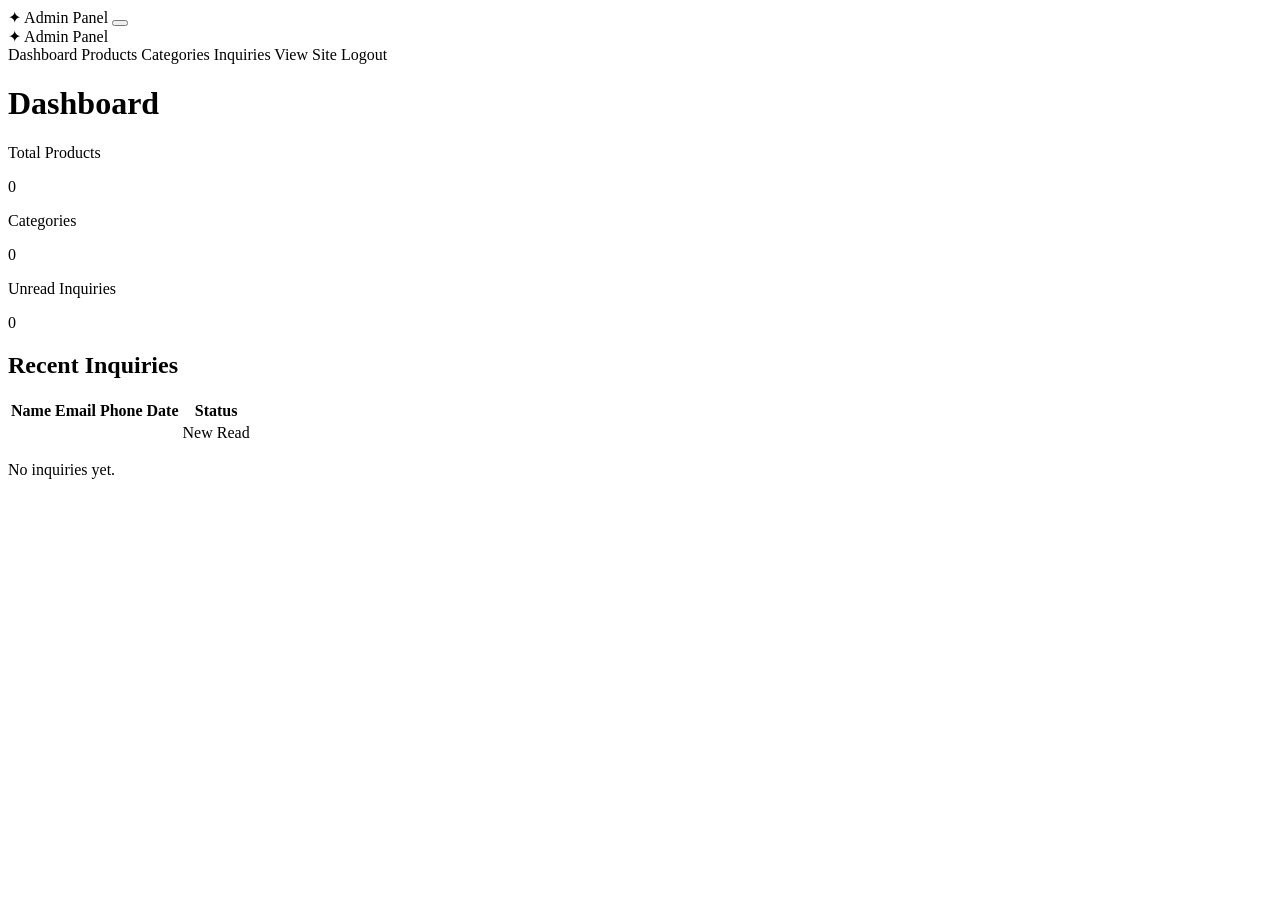
<file: src/main/resources/templates/admin/dashboard.html>
<!DOCTYPE html>
<html xmlns:th="http://www.thymeleaf.org">
<head>
    <meta charset="UTF-8"/>
    <meta name="viewport" content="width=device-width, initial-scale=1.0"/>
    <title>Dashboard — Admin</title>
    <link rel="stylesheet" th:href="@{/css/admin.css}"/>
</head>
<body class="admin-body">

<!-- Mobile overlay -->
<div class="admin-overlay" id="adminOverlay"></div>

<!-- Mobile top bar -->
<div class="admin-topbar">
    <span class="admin-topbar-title">✦ Admin Panel</span>
    <button class="admin-menu-toggle" id="adminMenuToggle">
        <span></span><span></span><span></span>
    </button>
</div>

<div class="admin-layout">

    <aside class="admin-sidebar">
        <div class="admin-logo">✦ Admin Panel</div>
        <nav class="admin-nav">
            <a th:href="@{/admin/dashboard}"  class="active">Dashboard</a>
            <a th:href="@{/admin/products}">Products</a>
            <a th:href="@{/admin/categories}">Categories</a>
            <a th:href="@{/admin/inquiries}">
                Inquiries
                <span class="badge" th:if="${unreadInquiries > 0}"
                      th:text="${unreadInquiries}"></span>
            </a>
            <a th:href="@{/}">View Site</a>
            <a th:href="@{/admin/logout}" class="logout">Logout</a>
        </nav>
    </aside>

    <main class="admin-main">
        <div class="admin-header">
            <h1>Dashboard</h1>
        </div>

        <div class="stats-grid">
            <div class="stat-card">
                <p class="stat-label">Total Products</p>
                <p class="stat-value" th:text="${totalProducts}">0</p>
            </div>
            <div class="stat-card">
                <p class="stat-label">Categories</p>
                <p class="stat-value" th:text="${totalCategories}">0</p>
            </div>
            <div class="stat-card">
                <p class="stat-label">Unread Inquiries</p>
                <p class="stat-value gold" th:text="${unreadInquiries}">0</p>
            </div>
        </div>

        <div class="admin-card">
            <h2>Recent Inquiries</h2>
            <table class="admin-table" th:if="${not #lists.isEmpty(recentInquiries)}">
                <thead>
                <tr>
                    <th>Name</th>
                    <th>Email</th>
                    <th>Phone</th>
                    <th>Date</th>
                    <th>Status</th>
                </tr>
                </thead>
                <tbody>
                <tr th:each="inq : ${recentInquiries}"
                    th:classappend="${!inq.read ? 'unread-row' : ''}">
                    <td th:text="${inq.name}"></td>
                    <td th:text="${inq.email}"></td>
                    <td th:text="${inq.phone}"></td>
                    <td th:text="${#temporals.format(inq.createdAt, 'dd MMM yyyy')}"></td>
                    <td>
                        <span class="badge-status unread" th:if="${!inq.read}">New</span>
                        <span class="badge-status read"   th:if="${inq.read}">Read</span>
                    </td>
                </tr>
                </tbody>
            </table>
            <p th:if="${#lists.isEmpty(recentInquiries)}" class="empty-msg">No inquiries yet.</p>
        </div>
    </main>
</div>

<script>
    const toggle   = document.getElementById('adminMenuToggle');
    const sidebar  = document.querySelector('.admin-sidebar');
    const overlay  = document.getElementById('adminOverlay');

    toggle.addEventListener('click', function () {
        sidebar.classList.toggle('open');
        overlay.classList.toggle('active');
    });

    overlay.addEventListener('click', function () {
        sidebar.classList.remove('open');
        overlay.classList.remove('active');
    });
</script>

</body>
</html>
</file>
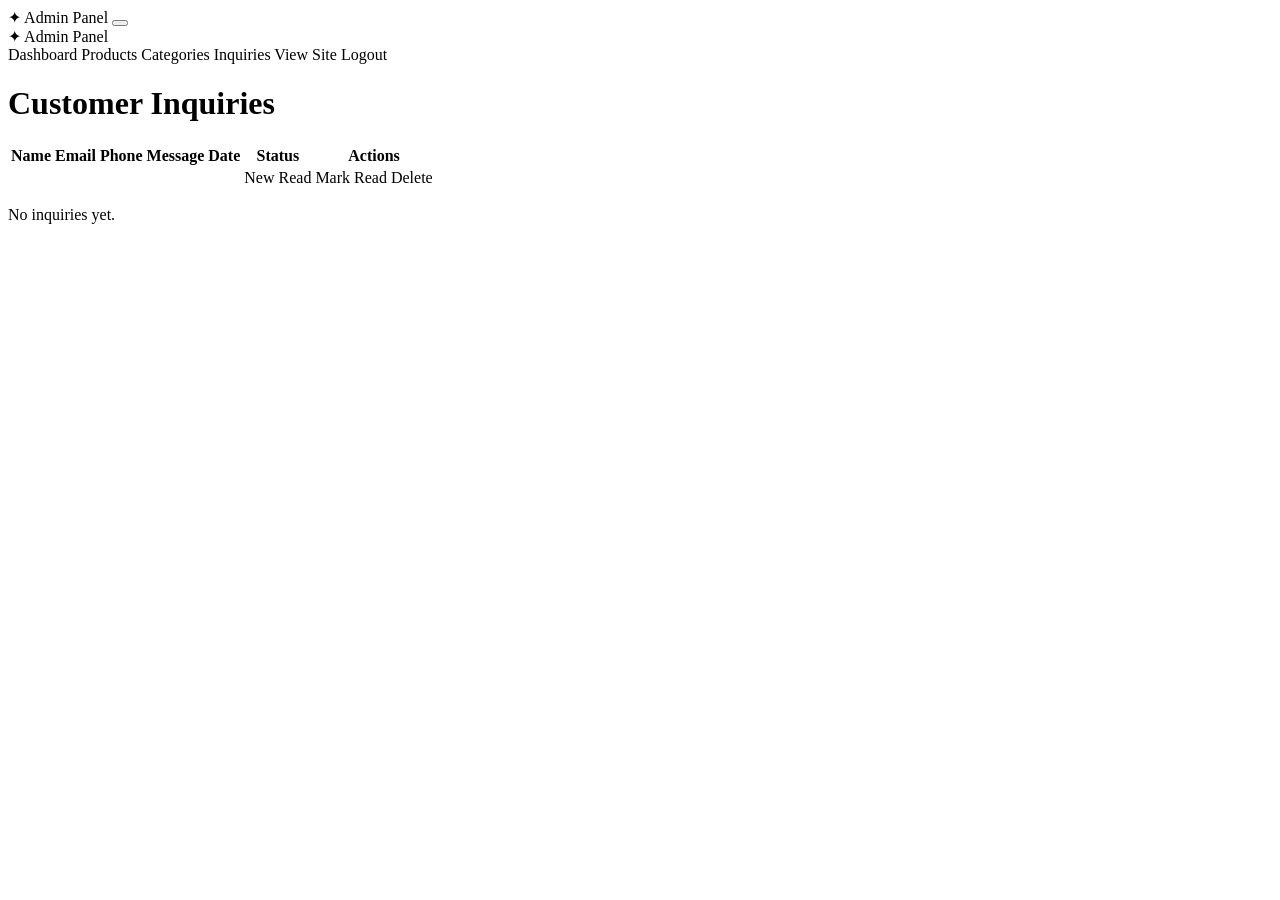
<file: src/main/resources/templates/admin/inquiries.html>
<!DOCTYPE html>
<html xmlns:th="http://www.thymeleaf.org">
<head>
    <meta charset="UTF-8"/>
    <title>Inquiries — Admin</title>
    <link rel="stylesheet" th:href="@{/css/admin.css}"/>
</head>
<body class="admin-body">

<!-- Mobile overlay -->
<div class="admin-overlay" id="adminOverlay"></div>

<!-- Mobile top bar -->
<div class="admin-topbar">
    <span class="admin-topbar-title">✦ Admin Panel</span>
    <button class="admin-menu-toggle" id="adminMenuToggle">
        <span></span><span></span><span></span>
    </button>
</div>

<div class="admin-layout">
    <aside class="admin-sidebar">
        <div class="admin-logo">✦ Admin Panel</div>
        <nav class="admin-nav">
            <a th:href="@{/admin/dashboard}">Dashboard</a>
            <a th:href="@{/admin/products}">Products</a>
            <a th:href="@{/admin/categories}">Categories</a>
            <a th:href="@{/admin/inquiries}" class="active">
                Inquiries
                <span class="badge" th:if="${unreadCount > 0}" th:text="${unreadCount}"></span>
            </a>
            <a th:href="@{/}">View Site</a>
            <a th:href="@{/admin/logout}" class="logout">Logout</a>
        </nav>
    </aside>
    <main class="admin-main">
        <div class="admin-header">
            <h1>Customer Inquiries</h1>
        </div>
        <div class="admin-card">
            <table class="admin-table" th:if="${not #lists.isEmpty(inquiries)}">
                <thead>
                <tr>
                    <th>Name</th><th>Email</th><th>Phone</th>
                    <th>Message</th><th>Date</th><th>Status</th><th>Actions</th>
                </tr>
                </thead>
                <tbody>
                <tr th:each="inq : ${inquiries}"
                    th:classappend="${!inq.read ? 'unread-row' : ''}">
                    <td th:text="${inq.name}"></td>
                    <td th:text="${inq.email}"></td>
                    <td th:text="${inq.phone ?: '—'}"></td>
                    <td class="msg-cell" th:text="${inq.message}"></td>
                    <td th:text="${#temporals.format(inq.createdAt, 'dd MMM yyyy')}"></td>
                    <td>
                        <span class="badge-status unread" th:if="${!inq.read}">New</span>
                        <span class="badge-status read"   th:if="${inq.read}">Read</span>
                    </td>
                    <td class="action-btns">
                        <a th:if="${!inq.read}"
                           th:href="@{/admin/inquiries/mark-read/{id}(id=${inq.id})}"
                           class="btn-edit">Mark Read</a>
                        <a th:href="@{/admin/inquiries/delete/{id}(id=${inq.id})}"
                           class="btn-delete"
                           onclick="return confirm('Delete this inquiry?')">Delete</a>
                    </td>
                </tr>
                </tbody>
            </table>
            <p th:if="${#lists.isEmpty(inquiries)}" class="empty-msg">No inquiries yet.</p>
        </div>
    </main>
</div>

<script>
    const toggle   = document.getElementById('adminMenuToggle');
    const sidebar  = document.querySelector('.admin-sidebar');
    const overlay  = document.getElementById('adminOverlay');

    toggle.addEventListener('click', function () {
        sidebar.classList.toggle('open');
        overlay.classList.toggle('active');
    });

    overlay.addEventListener('click', function () {
        sidebar.classList.remove('open');
        overlay.classList.remove('active');
    });
</script>

</body>
</html>
</file>
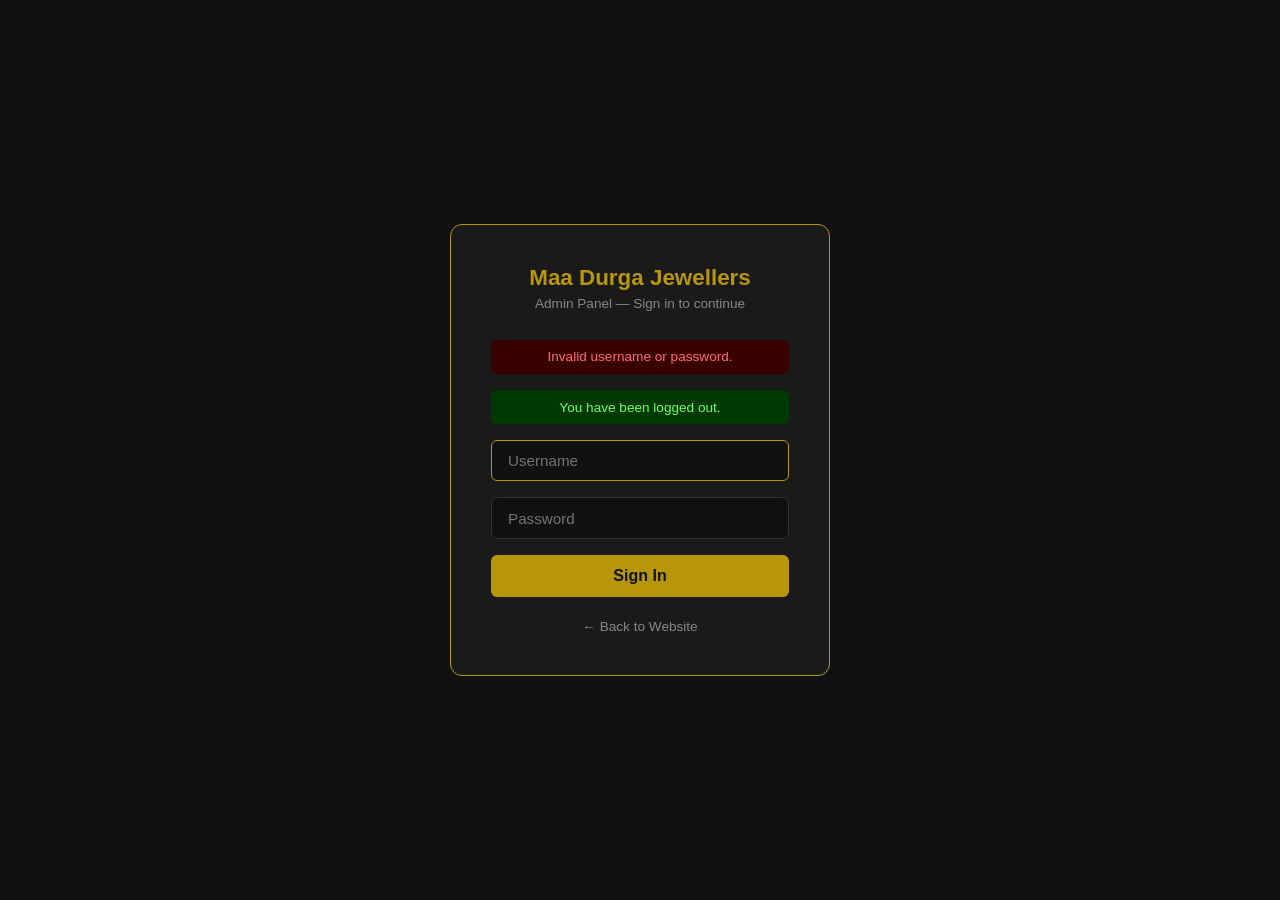
<file: src/main/resources/templates/admin/login.html>
<!DOCTYPE html>
<html xmlns:th="http://www.thymeleaf.org">
<head>
    <meta charset="UTF-8"/>
    <title>Admin Login – Maa Durga Jewellers</title>
    <style>
        * { box-sizing: border-box; margin: 0; padding: 0; }
        body {
            font-family: sans-serif;
            background: #111;
            display: flex;
            align-items: center;
            justify-content: center;
            min-height: 100vh;
        }
        .card {
            background: #1a1a1a;
            border: 1px solid #b8960c;
            border-radius: 12px;
            padding: 2.5rem;
            width: 100%;
            max-width: 380px;
            text-align: center;
        }
        h1 { color: #b8960c; font-size: 1.4rem; margin-bottom: 0.3rem; }
        p  { color: #888; font-size: 0.85rem; margin-bottom: 1.8rem; }
        input {
            width: 100%;
            padding: 0.7rem 1rem;
            margin-bottom: 1rem;
            background: #111;
            border: 1px solid #333;
            border-radius: 6px;
            color: #fff;
            font-size: 0.95rem;
        }
        input:focus { outline: none; border-color: #b8960c; }
        button {
            width: 100%;
            padding: 0.75rem;
            background: #b8960c;
            color: #111;
            font-weight: bold;
            border: none;
            border-radius: 6px;
            cursor: pointer;
            font-size: 1rem;
        }
        button:hover { background: #d4a914; }
        .error {
            background: #3a0000;
            color: #ff6b6b;
            border-radius: 6px;
            padding: 0.6rem;
            margin-bottom: 1rem;
            font-size: 0.85rem;
        }
        .success {
            background: #003a00;
            color: #6bff6b;
            border-radius: 6px;
            padding: 0.6rem;
            margin-bottom: 1rem;
            font-size: 0.85rem;
        }
    </style>
</head>
<body>
<div class="card">
    <h1>Maa Durga Jewellers</h1>
    <p>Admin Panel — Sign in to continue</p>

    <div class="error" th:if="${param.error}">
        Invalid username or password.
    </div>
    <div class="success" th:if="${param.logout}">
        You have been logged out.
    </div>

    <form th:action="@{/admin/login}" method="post">
        <input type="text"     name="username" placeholder="Username" required autofocus/>
        <input type="password" name="password" placeholder="Password" required/>
        <button type="submit">Sign In</button>
    </form>

    <div style="text-align:center; margin-top:1.25rem;">
        <a href="/" style="color:#888; font-size:0.85rem; text-decoration:none;
       transition:color 0.2s;">
            ← Back to Website
        </a>
    </div>
</div>
</body>
</html>
</file>
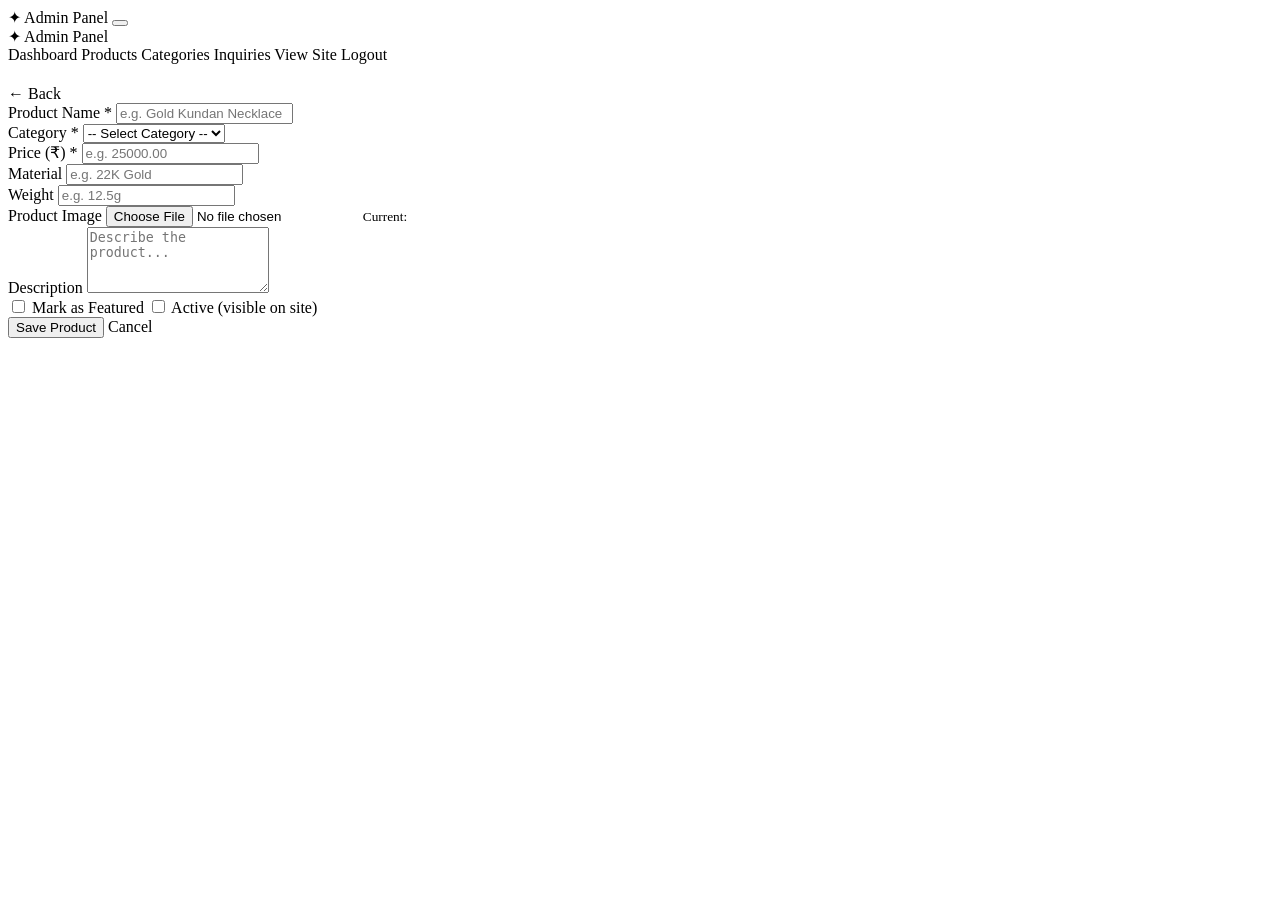
<file: src/main/resources/templates/admin/product-form.html>
<!DOCTYPE html>
<html xmlns:th="http://www.thymeleaf.org">
<head>
    <meta charset="UTF-8"/>
    <title>Product Form — Admin</title>
    <link rel="stylesheet" th:href="@{/css/admin.css}"/>
</head>
<body class="admin-body">

<!-- Mobile overlay -->
<div class="admin-overlay" id="adminOverlay"></div>

<!-- Mobile top bar -->
<div class="admin-topbar">
    <span class="admin-topbar-title">✦ Admin Panel</span>
    <button class="admin-menu-toggle" id="adminMenuToggle">
        <span></span><span></span><span></span>
    </button>
</div>

<div class="admin-layout">
    <aside class="admin-sidebar">
        <div class="admin-logo">✦ Admin Panel</div>
        <nav class="admin-nav">
            <a th:href="@{/admin/dashboard}">Dashboard</a>
            <a th:href="@{/admin/products}" class="active">Products</a>
            <a th:href="@{/admin/categories}">Categories</a>
            <a th:href="@{/admin/inquiries}">Inquiries</a>
            <a th:href="@{/}">View Site</a>
            <a th:href="@{/admin/logout}" class="logout">Logout</a>
        </nav>
    </aside>
    <main class="admin-main">
        <div class="admin-header">
            <h1 th:text="${product.id != null ? 'Edit Product' : 'Add New Product'}"></h1>
            <a th:href="@{/admin/products}" class="btn-outline-admin">← Back</a>
        </div>
        <div class="admin-card">
            <form th:action="@{/admin/products/save}" th:object="${product}"
                  method="post" enctype="multipart/form-data">
                <input type="hidden" th:field="*{id}"/>
                <input type="hidden" th:field="*{imageUrl}"/>

                <div class="form-row">
                    <div class="form-group">
                        <label>Product Name *</label>
                        <input type="text" th:field="*{name}" placeholder="e.g. Gold Kundan Necklace" required/>
                    </div>
                    <div class="form-group">
                        <label>Category *</label>
                        <select th:field="*{category.id}" required>
                            <option value="">-- Select Category --</option>
                            <option th:each="cat : ${categories}"
                                    th:value="${cat.id}"
                                    th:text="${cat.name}"></option>
                        </select>
                    </div>
                </div>

                <div class="form-row">
                    <div class="form-group">
                        <label>Price (₹) *</label>
                        <input type="number" th:field="*{price}" step="0.01" placeholder="e.g. 25000.00" required/>
                    </div>
                    <div class="form-group">
                        <label>Material</label>
                        <input type="text" th:field="*{material}" placeholder="e.g. 22K Gold"/>
                    </div>
                </div>

                <div class="form-row">
                    <div class="form-group">
                        <label>Weight</label>
                        <input type="text" th:field="*{weight}" placeholder="e.g. 12.5g"/>
                    </div>
                    <div class="form-group">
                        <label>Product Image</label>
                        <input type="file" name="imageFile" accept="image/*"/>
                        <small th:if="${product.imageUrl != null}">
                            Current: <span th:text="${product.imageUrl}"></span>
                        </small>
                    </div>
                </div>

                <div class="form-group">
                    <label>Description</label>
                    <textarea th:field="*{description}" rows="4"
                              placeholder="Describe the product..."></textarea>
                </div>

                <div class="form-row form-checks">
                    <label class="check-label">
                        <input type="checkbox" th:field="*{featured}"/> Mark as Featured
                    </label>
                    <label class="check-label">
                        <input type="checkbox" th:field="*{active}"/> Active (visible on site)
                    </label>
                </div>

                <div class="form-actions">
                    <button type="submit" class="btn-admin-gold">Save Product</button>
                    <a th:href="@{/admin/products}" class="btn-outline-admin">Cancel</a>
                </div>
            </form>
        </div>
    </main>
</div>

<script>
    const toggle   = document.getElementById('adminMenuToggle');
    const sidebar  = document.querySelector('.admin-sidebar');
    const overlay  = document.getElementById('adminOverlay');

    toggle.addEventListener('click', function () {
        sidebar.classList.toggle('open');
        overlay.classList.toggle('active');
    });

    overlay.addEventListener('click', function () {
        sidebar.classList.remove('open');
        overlay.classList.remove('active');
    });
</script>

</body>
</html>
</file>
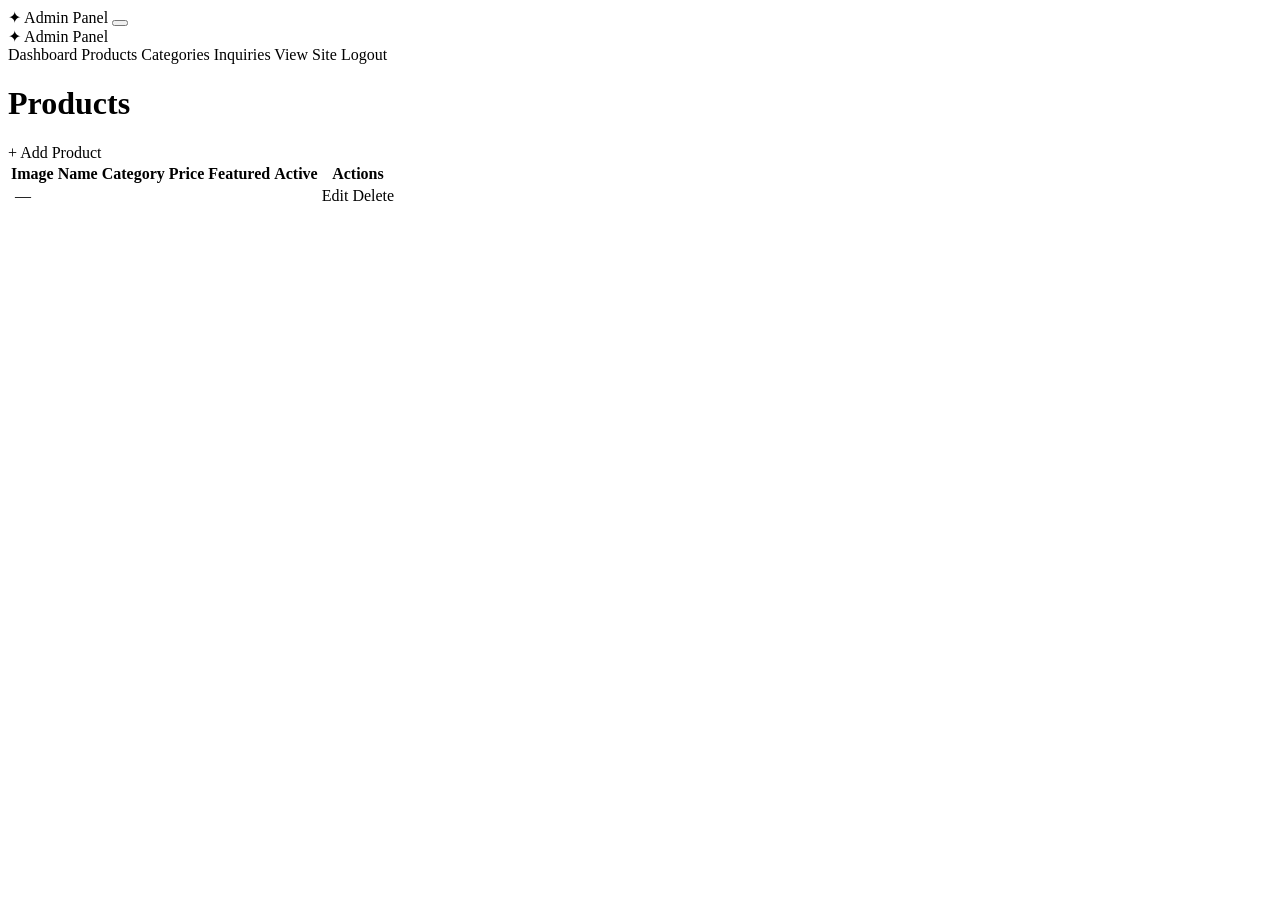
<file: src/main/resources/templates/admin/products.html>
<!DOCTYPE html>
<html xmlns:th="http://www.thymeleaf.org">
<head>
    <meta charset="UTF-8"/>
    <title>Products — Admin</title>
    <link rel="stylesheet" th:href="@{/css/admin.css}"/>
</head>
<body class="admin-body">

<!-- Mobile overlay -->
<div class="admin-overlay" id="adminOverlay"></div>

<!-- Mobile top bar -->
<div class="admin-topbar">
    <span class="admin-topbar-title">✦ Admin Panel</span>
    <button class="admin-menu-toggle" id="adminMenuToggle">
        <span></span><span></span><span></span>
    </button>
</div>

<div class="admin-layout">
    <aside class="admin-sidebar">
        <div class="admin-logo">✦ Admin Panel</div>
        <nav class="admin-nav">
            <a th:href="@{/admin/dashboard}">Dashboard</a>
            <a th:href="@{/admin/products}" class="active">Products</a>
            <a th:href="@{/admin/categories}">Categories</a>
            <a th:href="@{/admin/inquiries}">Inquiries</a>
            <a th:href="@{/}">View Site</a>
            <a th:href="@{/admin/logout}" class="logout">Logout</a>
        </nav>
    </aside>
    <main class="admin-main">
        <div class="admin-header">
            <h1>Products</h1>
            <a th:href="@{/admin/products/new}" class="btn-admin-gold">+ Add Product</a>
        </div>

        <div class="alert-success" th:if="${successMessage}" th:text="${successMessage}"></div>

        <div class="admin-card">
            <table class="admin-table">
                <thead>
                <tr>
                    <th>Image</th>
                    <th>Name</th>
                    <th>Category</th>
                    <th>Price</th>
                    <th>Featured</th>
                    <th>Active</th>
                    <th>Actions</th>
                </tr>
                </thead>
                <tbody>
                <tr th:each="product : ${products}">
                    <td>
                        <img th:if="${product.imageUrl != null}"
                             th:src="${product.imageUrl}"
                             class="table-thumb" th:alt="${product.name}"/>
                        <span th:if="${product.imageUrl == null}">—</span>
                    </td>
                    <td th:text="${product.name}"></td>
                    <td th:text="${product.category != null ? product.category.name : '—'}"></td>
                    <td th:text="'₹ ' + ${#numbers.formatDecimal(product.price,1,'COMMA',2,'POINT')}"></td>
                    <td>
                        <a th:href="@{/admin/products/toggle-featured/{id}(id=${product.id})}"
                           th:class="${product.featured ? 'badge-status read' : 'badge-status unread'}"
                           th:text="${product.featured ? 'Yes' : 'No'}"></a>
                    </td>
                    <td>
                        <a th:href="@{/admin/products/toggle-active/{id}(id=${product.id})}"
                           th:class="${product.active ? 'badge-status read' : 'badge-status unread'}"
                           th:text="${product.active ? 'Active' : 'Hidden'}"></a>
                    </td>
                    <td class="action-btns">
                        <a th:href="@{/admin/products/edit/{id}(id=${product.id})}"
                           class="btn-edit">Edit</a>
                        <a th:href="@{/admin/products/delete/{id}(id=${product.id})}"
                           class="btn-delete"
                           onclick="return confirm('Delete this product?')">Delete</a>
                    </td>
                </tr>
                </tbody>
            </table>
        </div>
    </main>
</div>

<script>
    const toggle   = document.getElementById('adminMenuToggle');
    const sidebar  = document.querySelector('.admin-sidebar');
    const overlay  = document.getElementById('adminOverlay');

    toggle.addEventListener('click', function () {
        sidebar.classList.toggle('open');
        overlay.classList.toggle('active');
    });

    overlay.addEventListener('click', function () {
        sidebar.classList.remove('open');
        overlay.classList.remove('active');
    });
</script>

</body>
</html>
</file>
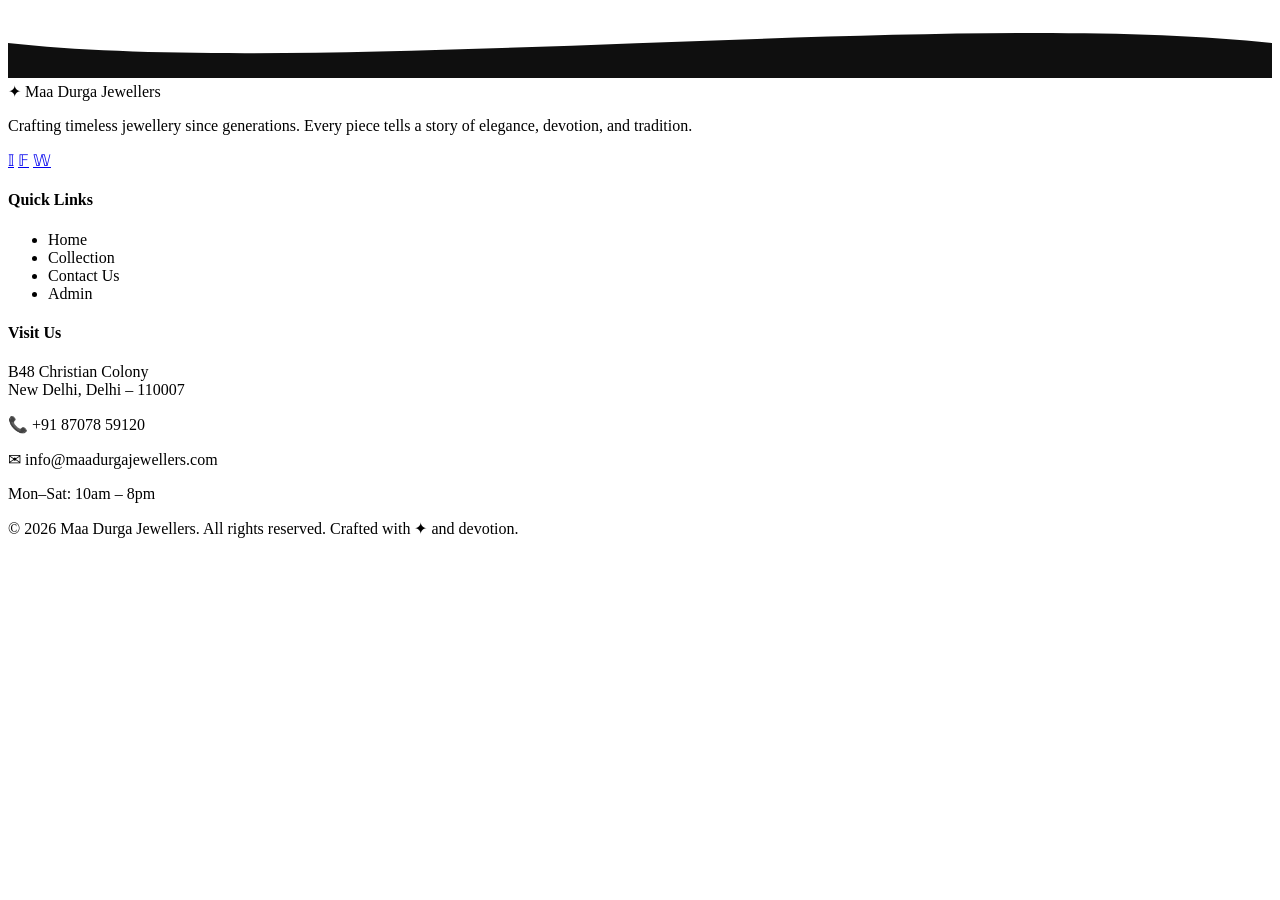
<file: src/main/resources/templates/fragments/footer.html>
<!--<!DOCTYPE html>-->
<!--<html xmlns:th="http://www.thymeleaf.org">-->
<!--<body>-->
<!--<footer th:fragment="footer" class="footer">-->
<!--    <div class="footer-container">-->
<!--        <div class="footer-brand">-->
<!--            <span class="brand-icon">✦</span>-->
<!--            <span class="brand-name">Maa Durga Jewellers</span>-->
<!--            <p>Crafting timeless jewellery since generations. Every piece tells a story of elegance and tradition.</p>-->
<!--        </div>-->
<!--        <div class="footer-links">-->
<!--            <h4>Quick Links</h4>-->
<!--            <ul>-->
<!--                <li><a th:href="@{/}">Home</a></li>-->
<!--                <li><a th:href="@{/products}">Collection</a></li>-->
<!--                <li><a th:href="@{/contact}">Contact Us</a></li>-->
<!--            </ul>-->
<!--        </div>-->
<!--        <div class="footer-contact">-->
<!--            <h4>Visit Us</h4>-->
<!--            <p>B48 Christian Colony, Patel Chest<br/>New Delhi, Delhi – 110007</p>-->
<!--            <p>📞 +91 87078 59120</p>-->
<!--            <p>✉ info@maadurgajewellers.com</p>-->
<!--        </div>-->
<!--    </div>-->
<!--    <div class="footer-bottom">-->
<!--        <p>© 2026 Maa Durga Jewellers. All rights reserved.</p>-->
<!--    </div>-->
<!--</footer>-->
<!--</body>-->
<!--</html>-->


<!DOCTYPE html>
<html xmlns:th="http://www.thymeleaf.org">
<body>
<footer th:fragment="footer" class="footer">

    <!-- Wave SVG separator -->
    <div class="footer-wave">
        <svg viewBox="0 0 1440 80" xmlns="http://www.w3.org/2000/svg" preserveAspectRatio="none">
            <path d="M0,40 C360,80 1080,0 1440,40 L1440,80 L0,80 Z"
                  fill="#0f0f0f"/>
        </svg>
    </div>

    <div class="footer-container">

        <div class="footer-brand" data-aos="fade-up">
            <div class="footer-logo">
                <span class="brand-icon shimmer-text">✦</span>
                <span class="brand-name">Maa Durga Jewellers</span>
            </div>
            <p>Crafting timeless jewellery since generations. Every piece tells a story of elegance, devotion, and tradition.</p>
            <div class="footer-socials">
                <a href="#" class="social-btn" title="Instagram">𝕀</a>
                <a href="#" class="social-btn" title="Facebook">𝔽</a>
                <a href="#" class="social-btn" title="WhatsApp">𝕎</a>
            </div>
        </div>

        <div class="footer-links" data-aos="fade-up" data-aos-delay="100">
            <h4>Quick Links</h4>
            <ul>
                <li><a th:href="@{/}">Home</a></li>
                <li><a th:href="@{/products}">Collection</a></li>
                <li><a th:href="@{/contact}">Contact Us</a></li>
                <li><a th:href="@{/admin/login}">Admin</a></li>
            </ul>
        </div>

        <div class="footer-contact" data-aos="fade-up" data-aos-delay="200">
            <h4>Visit Us</h4>
            <p>B48 Christian Colony<br/>New Delhi, Delhi – 110007</p>
            <p style="margin-top:0.75rem;">📞 +91 87078 59120</p>
            <p>✉ info@maadurgajewellers.com</p>
            <p style="margin-top:0.75rem;">Mon–Sat: 10am – 8pm</p>
        </div>

    </div>

    <!-- Gold divider line -->
    <div class="footer-divider-line"></div>

    <div class="footer-bottom">
        <p>© 2026 Maa Durga Jewellers. All rights reserved. Crafted with ✦ and devotion.</p>
    </div>

</footer>
</body>
</html>
</file>
